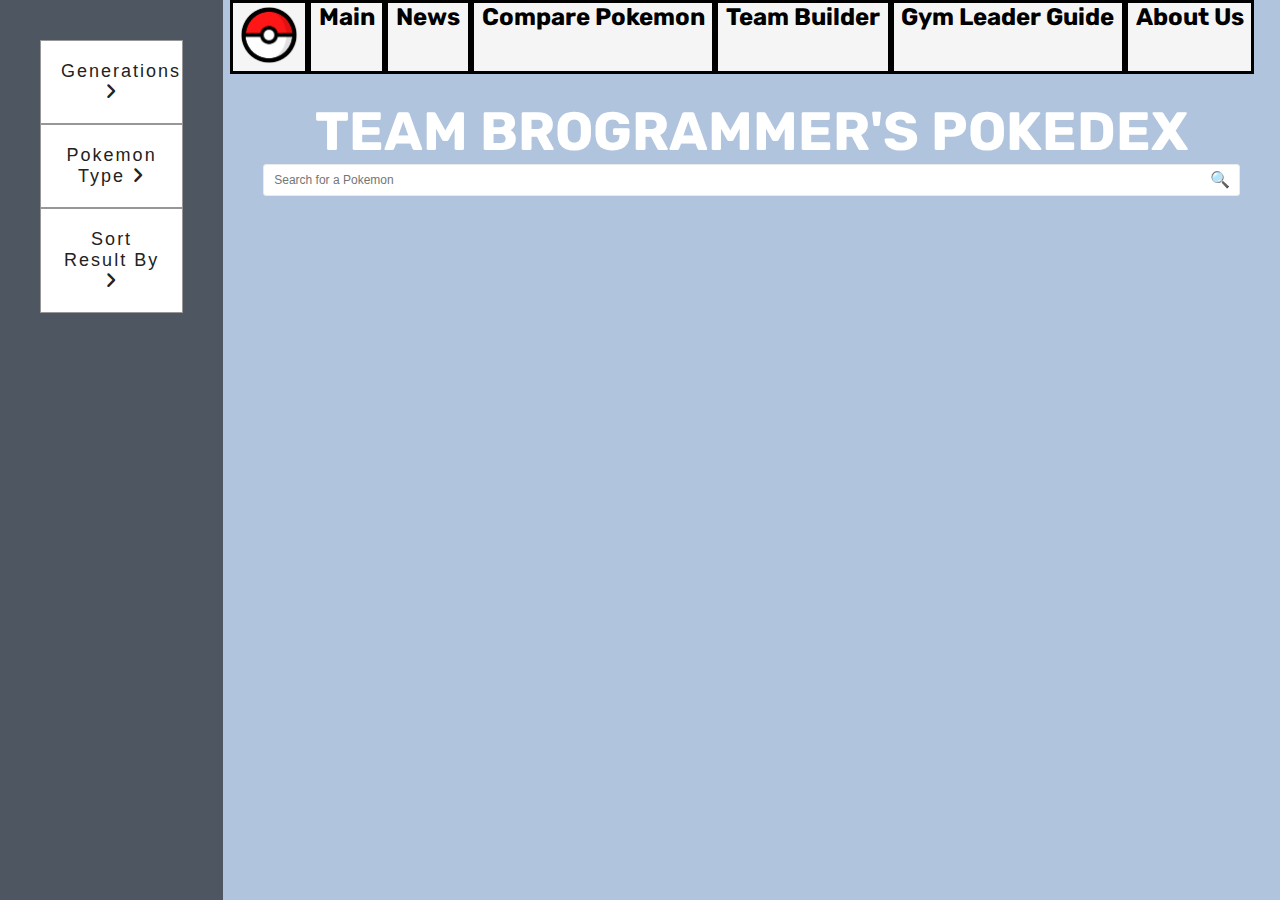
<file: index/index.html>
<!DOCTYPE html>
<html lang="en">

<head>
    <meta charset="UTF-8" />
    <meta name="viewport" content="width=device-width, initial-scale=1.0" />
    <meta http-equiv="X-UA-Compatible" content="ie=edge" />
    <title>Brogrammer's Pokedex</title>
    <link rel="stylesheet" href="app.css" />
    <link href="https://fonts.googleapis.com/css?family=Rubik&display=swap" rel="stylesheet" />
    <link rel="stylesheet" href="https://cdnjs.cloudflare.com/ajax/libs/font-awesome/6.1.1/css/all.min.css">
</head>

<body>
    <!--Top Task Bar-->
    <div class="taskBar">

        <div id="homePage">
            <!--Button that goes to the "Home" page-->
            <a href="../home/home.html"><img src="pokeball.png" alt="Pokeball"></a>
        </div>

        <div id="mainPage">
            <!--Button that goes to the "Main" page-->
            <a id="mainPageAnchor" href="../index/index.html"> <h2>Main</h2> </a>
        </div>

        <div id="News">
            <!--Button that goes to the "News" page-->
            <a id="newsAnchor" href="../news/news.html"><h2>News</h2></a>            
        </div>

        <div id="comparePokemon">
            <!--Button that goes to the "Compare Pokemon" page-->
            <a id="comparePokemonAnchor" href="../comparePokemon/compare.html"> <h2>Compare Pokemon</h2> </a>   
        </div>

        <div id="teamBuilder">
            <!--Button that goes to the "Team Builder Page" page-->
            <a id="teamBuilderAnchor" href="../teamBuilder/teamBuilder.html"> <h2>Team Builder</h2> </a>            
        </div>

        <div id="gymLeaderGuide">
            <!--Button that goes to the "Gym Leader Guide" page-->
            <a id="gymLeaderGuideAnchor" href="../gymLeaderGuide/gymLeaderGuide.html"> <h2>Gym Leader Guide</h2> </a>            
        </div>

        <div id="aboutUs">
            <!--Button that goes to the "About Us" page-->
            <a id="aboutUsAnchor" href= "../aboutUs/aboutUs.html"> <h2>About Us</h2> </a>
        </div>
    </div>
    <div class="container">
        <!--Sidebar-->
        <div class="sidebar">
            <div class="item">
                <!-- 1 Sort by generations -->
                <button class="item-btn"><i class="sortSidebar"></i>Generations <i
                        class="fas fa-angle-right dropdown"></i></button>
                <div class="submenu">
                    <label class="subitem">
                        <input type="radio" id="g9" name="sortgeneration" value="g9" checked>
                        All Generations
                    </label>
                    <label class="subitem">
                        <input type="radio" id="g1" name="sortgeneration" value="g1">
                        Generation 1
                    </label>
                    <label class="subitem">
                        <input type="radio" id="g2" name="sortgeneration" value="g2">
                        Generation 2
                    </label>
                    <label class="subitem">
                        <input type="radio" id="g3" name="sortgeneration" value="g3">
                        Generation 3
                    </label>
                    <label class="subitem">
                        <input type="radio" id="g4" name="sortgeneration" value="g4">
                        Generation 4
                    </label>
                    <label class="subitem">
                        <input type="radio" id="g5" name="sortgeneration" value="g5">
                        Generation 5
                    </label>
                    <label class="subitem">
                        <input type="radio" id="g6" name="sortgeneration" value="g6">
                        Generation 6
                    </label>
                    <label class="subitem">
                        <input type="radio" id="g7" name="sortgeneration" value="g7">
                        Generation 7
                    </label>
                    <label class="subitem">
                        <input type="radio" id="g8" name="sortgeneration" value="g8">
                        Generation 8
                    </label>
                </div>

                <!-- 2 Sort by Type -->
                <button class="item-btn"><i class="sortSidebar"></i>Pokemon Type <i
                        class="fas fa-angle-right dropdown"></i></button>
                <div class="submenu">
                    <label class="subitem">
                        <input type="checkbox" id="normal" name="sortType" value="Normal">
                        Normal
                    </label>
                    <label class="subitem">
                        <input type="checkbox" id="fire" name="sortType" value="Fire">
                        Fire
                    </label>
                    <label class="subitem">
                        <input type="checkbox" id="water" name="sortType" value="Water">
                        Water
                    </label>
                    <label class="subitem">
                        <input type="checkbox" id="grass" name="sortType" value="Grass">
                        Grass
                    </label>
                    <label class="subitem">
                        <input type="checkbox" id="electric" name="sortType" value="Electric">
                        Electric
                    </label>
                    <label class="subitem">
                        <input type="checkbox" id="ice" name="sortType" value="Ice">
                        Ice
                    </label>
                    <label class="subitem">
                        <input type="checkbox" id="fighting" name="sortType" value="Fighting">
                        Fighting
                    </label>
                    <label class="subitem">
                        <input type="checkbox" id="poison" name="sortType" value="Poison">
                        Poison
                    </label>
                    <label class="subitem">
                        <input type="checkbox" id="ground" name="sortType" value="Ground">
                        Ground
                    </label>
                    <label class="subitem">
                        <input type="checkbox" id="flying" name="sortType" value="Flying">
                        Flying
                    </label>
                    <label class="subitem">
                        <input type="checkbox" id="psychic" name="sortType" value="Psychic">
                        Psychic
                    </label>
                    <label class="subitem">
                        <input type="checkbox" id="rock" name="sortType" value="Rock">
                        Rock
                    </label>
                    <label class="subitem">
                        <input type="checkbox" id="ghost" name="sortType" value="Ghost">
                        Ghost
                    </label>
                    <label class="subitem">
                        <input type="checkbox" id="dark" name="sortType" value="Dark">
                        Dark
                    </label>
                    <label class="subitem">
                        <input type="checkbox" id="dragon" name="sortType" value="Dragon">
                        Dragon
                    </label>
                    <label class="subitem">
                        <input type="checkbox" id="steel" name="sortType" value="Steel">
                        Steel
                    </label>
                    <label class="subitem">
                        <input type="checkbox" id="fairy" name="sortType" value="Fairy">
                        Fairy
                    </label>
                </div>

                <!-- 3 Sort Result -->
                <button class="item-btn"><i class="sortSidebar"></i>Sort Result By <i
                        class="fas fa-angle-right dropdown"></i></button>
                <div class="submenu">
                    <label class="subitem">
                        <input type="radio" id="hnumber" name="sortsub" value="hnumber">
                        Highest Number
                    </label>
                    <label class="subitem">
                        <input type="radio" id="lnumber" name="sortsub" value="lnumber" checked>
                        Lowest Number
                    </label>
                    <label class="subitem">
                        <input type="radio" id="atoz" name="sortsub" value="atoz">
                        A to Z
                    </label>
                    <label class="subitem">
                        <input type="radio" id="ztoa" name="sortsub" value="ztoa">
                        Z to A
                    </label>
                </div>

            </div>
        </div>
        <!--body-->
        <div class="content">
            <h1>Team Brogrammer's Pokedex</h1>
            <!--START OF HTML search bar elements-->
            <a id="searchWrapper">
                <input type="text" name="searchBar" id="searchBar" placeholder="Search for a Pokemon" />
            </a>
            <!--END OF HTML search bar elements-->

            <ul id="pokedex"></ul>
        </div>
        <div class="sideBar">

            <!--Toggle-->
            <script>
                console.log("s")
                var dropdown = document.getElementsByClassName("item-btn");
                var i;

                console.log(dropdown.length)
                for (i = 0; i < dropdown.length; i++) {
                    dropdown[i].addEventListener("click", function () {
                        this.classList.toggle("active");
                        var dropdownContent = this.nextElementSibling;
                        if (dropdownContent.style.display === "block") {
                            dropdownContent.style.display = "none";
                        } else {
                            dropdownContent.style.display = "block";
                        }
                    });
                }
            </script>

            <script src="app.js"></script>
</body>

</html>
</file>
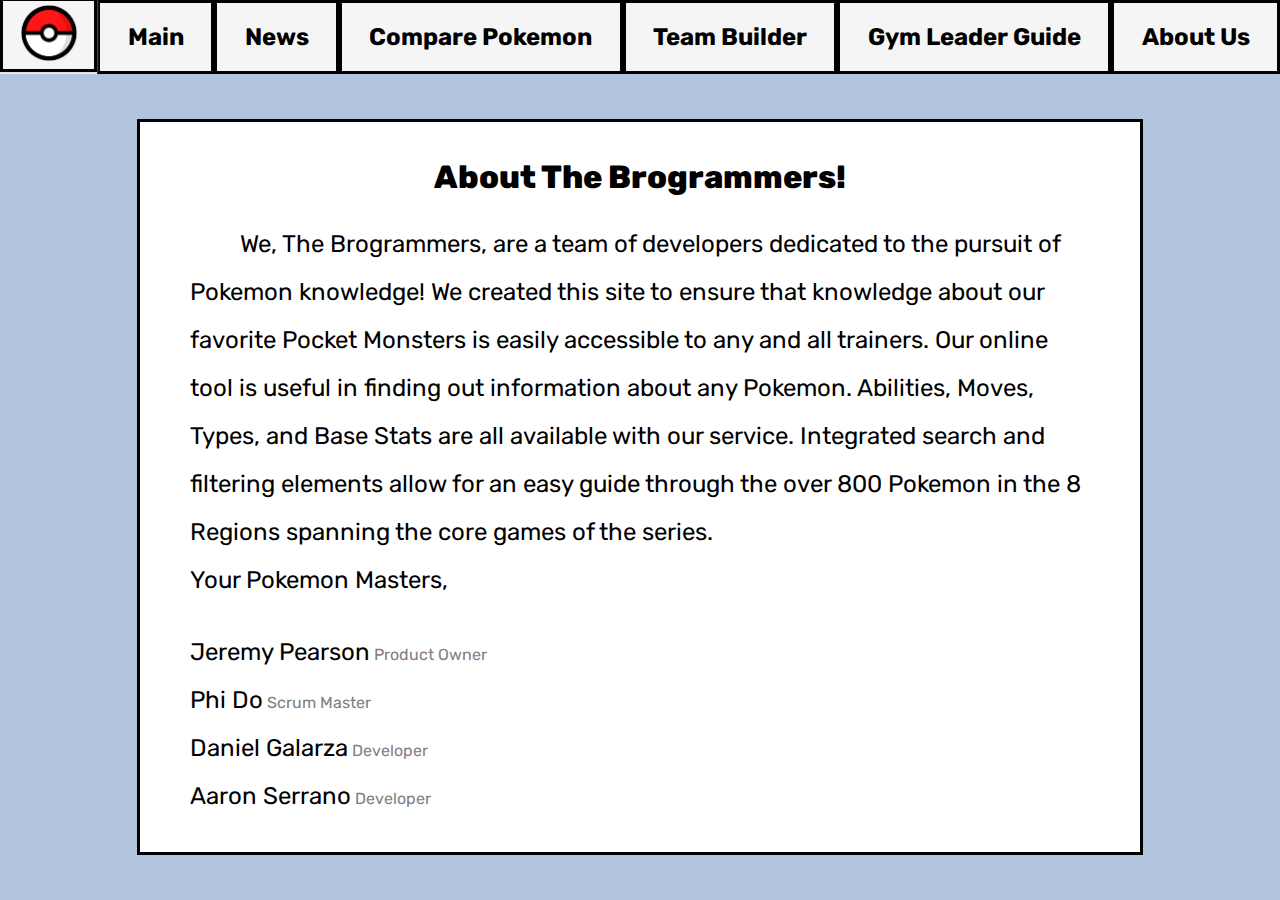
<file: aboutUs/aboutUs.html>
<!DOCTYPE html>
<html lang="en">
<head>
    <meta charset="UTF-8">
    <meta http-equiv="X-UA-Compatible" content="IE=edge">
    <meta name="viewport" content="width=device-width, initial-scale=1.0">
    <link rel="stylesheet" href="aboutUs.css">
    <link href="https://fonts.googleapis.com/css?family=Rubik&display=swap" rel="stylesheet" />
    <title>Brogrammer's Pokedex</title>
</head>
<body>
    <!--Top Task Bar-->>
    <div class="taskBar">
        <div id="homePage">
            <!--Button that goes to the "Home" page-->
            <a href="../home/home.html"><img src="pokeball.png" alt="Pokeball"></a> 
        </div>

        <div id="mainPage">
            <!--Button that goes to the "Main" page-->
            <a id="mainPageAnchor" href="../index/index.html"> <h2>Main</h2> </a>
        </div>

        <div id="News">
            <!--Button that goes to the "News" page-->
            <a id="newsAnchor" href="../news/news.html"><h2>News</h2></a>            
        </div>

        <div id="comparePokemon">
            <!--Button that goes to the "Compare Pokemon" page-->
            <a id="comparePokemonAnchor" href="../comparePokemon/compare.html"> <h2>Compare Pokemon</h2> </a>   
        </div>

        <div id="teamBuilder">
            <!--Button that goes to the "Team Builder Page" page-->
            <a id="teamBuilderAnchor" href="../teamBuilder/teamBuilder.html"> <h2>Team Builder</h2> </a>            
        </div>

        <div id="gymLeaderGuide">
            <!--Button that goes to the "Gym Leader Guide" page-->
            <a id="gymLeaderGuideAnchor" href="../gymLeaderGuide/gymLeaderGuide.html"> <h2>Gym Leader Guide</h2> </a>            
        </div>

        <div id="aboutUs">
            <!--Button that goes to the "About Us" page-->
            <a id="aboutUsAnchor" href= "../aboutUs/aboutUs.html"> <h2>About Us</h2> </a>
        </div>
    </div>

    <div id="mainContent">
        <h1>About The Brogrammers!</h1>
        <p>We, The Brogrammers, are a team of developers dedicated to the pursuit of Pokemon knowledge!
             We created this site to ensure that knowledge about our favorite Pocket Monsters is easily 
             accessible to any and all trainers. Our online tool is useful in finding out information 
             about any Pokemon. Abilities, Moves, Types, and Base Stats are all available with our service.
             Integrated search and filtering elements allow for an easy guide through the over 800 Pokemon
             in the 8 Regions spanning the core games of the series. <br/>
             Your Pokemon Masters, <br/> </p>
             <p class="names">Jeremy Pearson</p> <p class="alt-text">Product Owner</p> <br/>
             <p class="names">Phi Do</p> <p class="alt-text">Scrum Master</p> <br/>
             <p class="names">Daniel Galarza</p> <p class="alt-text">Developer</p> <br/>
             <p class="names">Aaron Serrano</p> <p class="alt-text">Developer</p> <br/>
    </div>
    
</body>
</html>
</file>
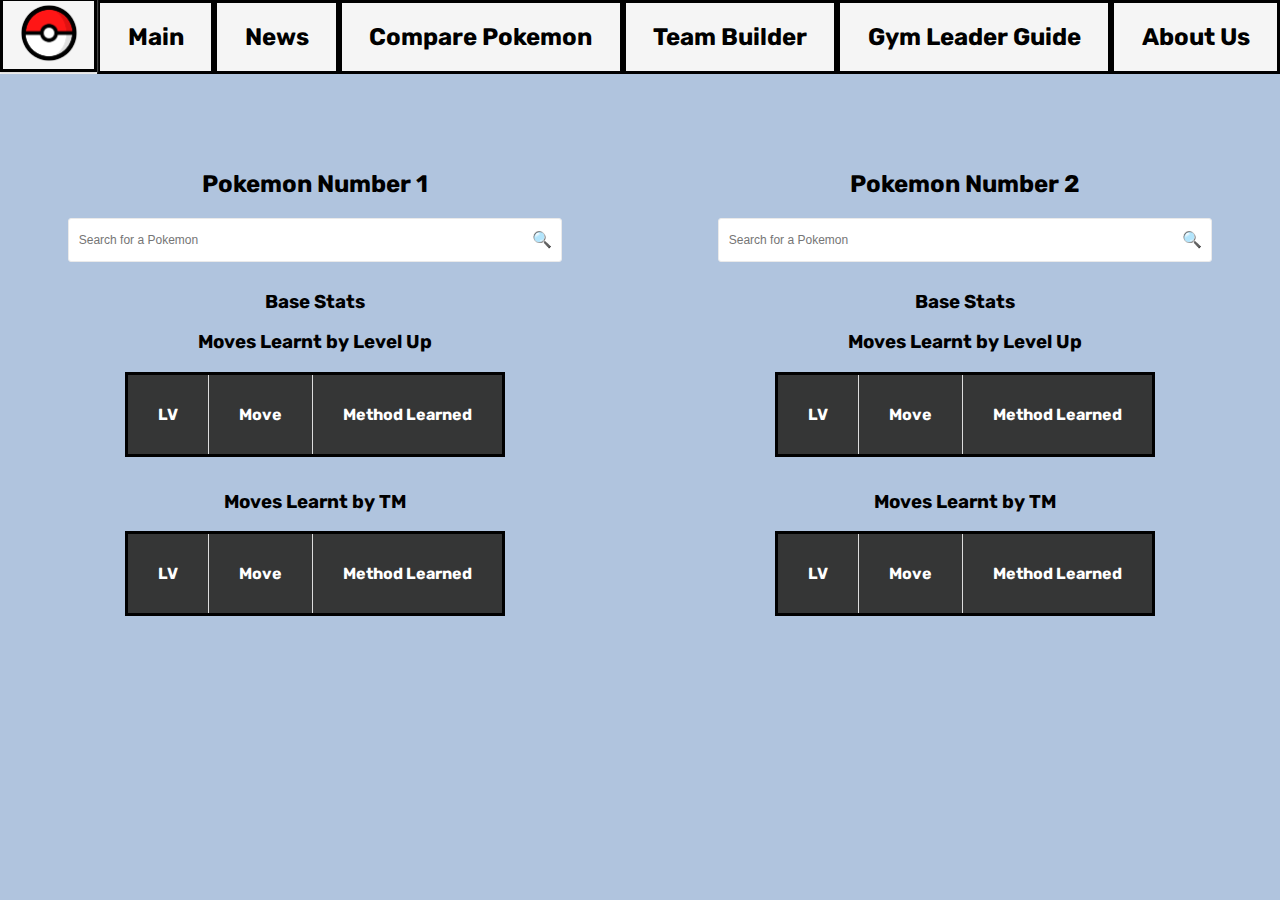
<file: comparePokemon/compare.html>
<!DOCTYPE html>
<html lang="en">

<head>
    <meta charset="UTF-8">
    <meta http-equiv="X-UA-Compatible" content="IE=edge">
    <meta name="viewport" content="width=device-width, initial-scale=1.0">
    <link rel="stylesheet" href="compare.css">
    <link href="https://fonts.googleapis.com/css?family=Rubik&display=swap" rel="stylesheet" />
    <title>Brogrammer's Pokedex</title>
</head>

<body>
    <!--Top Task Bar-->>
    <div class="taskBar">
        <div id="homePage">
            <!--Button that goes to the "Home" page-->
            <a href="../home/home.html"><img src="pokeball.png" alt="Pokeball"></a>
        </div>

        <div id="mainPage">
            <!--Button that goes to the "Main" page-->
            <a id="mainPageAnchor" href="../index/index.html">
                <h2>Main</h2>
            </a>
        </div>

        <div id="News">
            <!--Button that goes to the "News" page-->
            <a id="newsAnchor" href="../news/news.html">
                <h2>News</h2>
            </a>
        </div>

        <div id="comparePokemon">
            <!--Button that goes to the "Compare Pokemon" page-->
            <a id="comparePokemonAnchor" href="../comparePokemon/compare.html">
                <h2>Compare Pokemon</h2>
            </a>
        </div>

        <div id="teamBuilder">
            <!--Button that goes to the "Team Builder Page" page-->
            <a id="teamBuilderAnchor" href="../teamBuilder/teamBuilder.html"> <h2>Team Builder</h2> </a>            
        </div>

        <div id="gymLeaderGuide">
            <!--Button that goes to the "Gym Leader Guide" page-->
            <a id="gymLeaderGuideAnchor" href="../gymLeaderGuide/gymLeaderGuide.html"> <h2>Gym Leader Guide</h2> </a>            
        </div>

        <div id="aboutUs">
            <!--Button that goes to the "About Us" page-->
            <a id="aboutUsAnchor" href="../aboutUs/aboutUs.html">
                <h2>About Us</h2>
            </a>
        </div>
    </div>

    <!--Compare -->
    <div class="comparePokemon">

        <!-- Pokemon on left side of screen -->
        <div class="pokemonCard1">
            <h2>Pokemon Number 1</h2>
            <a id="searchWrapper1">
                <input onclick="displayDropdownL()" type="text" name="searchBarL" id="searchBarL" placeholder="Search for a Pokemon" />
            </a>
            <ul id="myListL" style="display: none;">
            </ul>
            <ul id="displayL" style="display: none;">
            </ul>
            <h3>Base Stats</h3>
            <div id="base_Stat_ContainerL" style="display: block;">
            </div>
            <h3>Moves Learnt by Level Up</h3>
            <div id="moveTables">
                <table id="movesTableL">
                    <tr>
                        <th>LV</th>
                        <th>Move</th>
                        <th>Method Learned</th>
                    </tr>
                </table>
            </div>
            <h3>Moves Learnt by TM</h3>
            <div id="moveTables">
                <table id="movesTML">
                    <tr>
                        <th>LV</th>
                        <th>Move</th>
                        <th>Method Learned</th>
                    </tr>
                </table>
            </div>
            <ul id="pokedexMoves"></ul>
            </table> 
        </div>

        <!-- Pokemon on right side of screen -->
        <div class="pokemonCard2">
            <h2>Pokemon Number 2</h2>
            <a id="searchWrapper2">
                <input type="text" onclick="displayDropdownR()" name="searchBarR" id="searchBarR" placeholder="Search for a Pokemon" />
            </a>
            <ul id="myListR" style="display: none;">
            </ul>
            <ul id="displayR" style="display: none;">
            </ul>
            <h3>Base Stats</h3>
            <div id="base_Stat_ContainerR" style="display: block;">
            </div>
            <h3>Moves Learnt by Level Up</h3>
            <div id="moveTables">
                <table id="movesTableR">
                    <tr>
                        <th>LV</th>
                        <th>Move</th>
                        <th>Method Learned</th>
                    </tr>
                </table>
            </div> 
            <h3>Moves Learnt by TM</h3>
            <div id="moveTables">
                <table id="movesTMR">
                    <tr>
                        <th>LV</th>
                        <th>Move</th>
                        <th>Method Learned</th>
                    </tr>
                </table>
            </div>
        </div>
    </div>



    <script src="compare.js"></script>

</body>

</html>
</file>
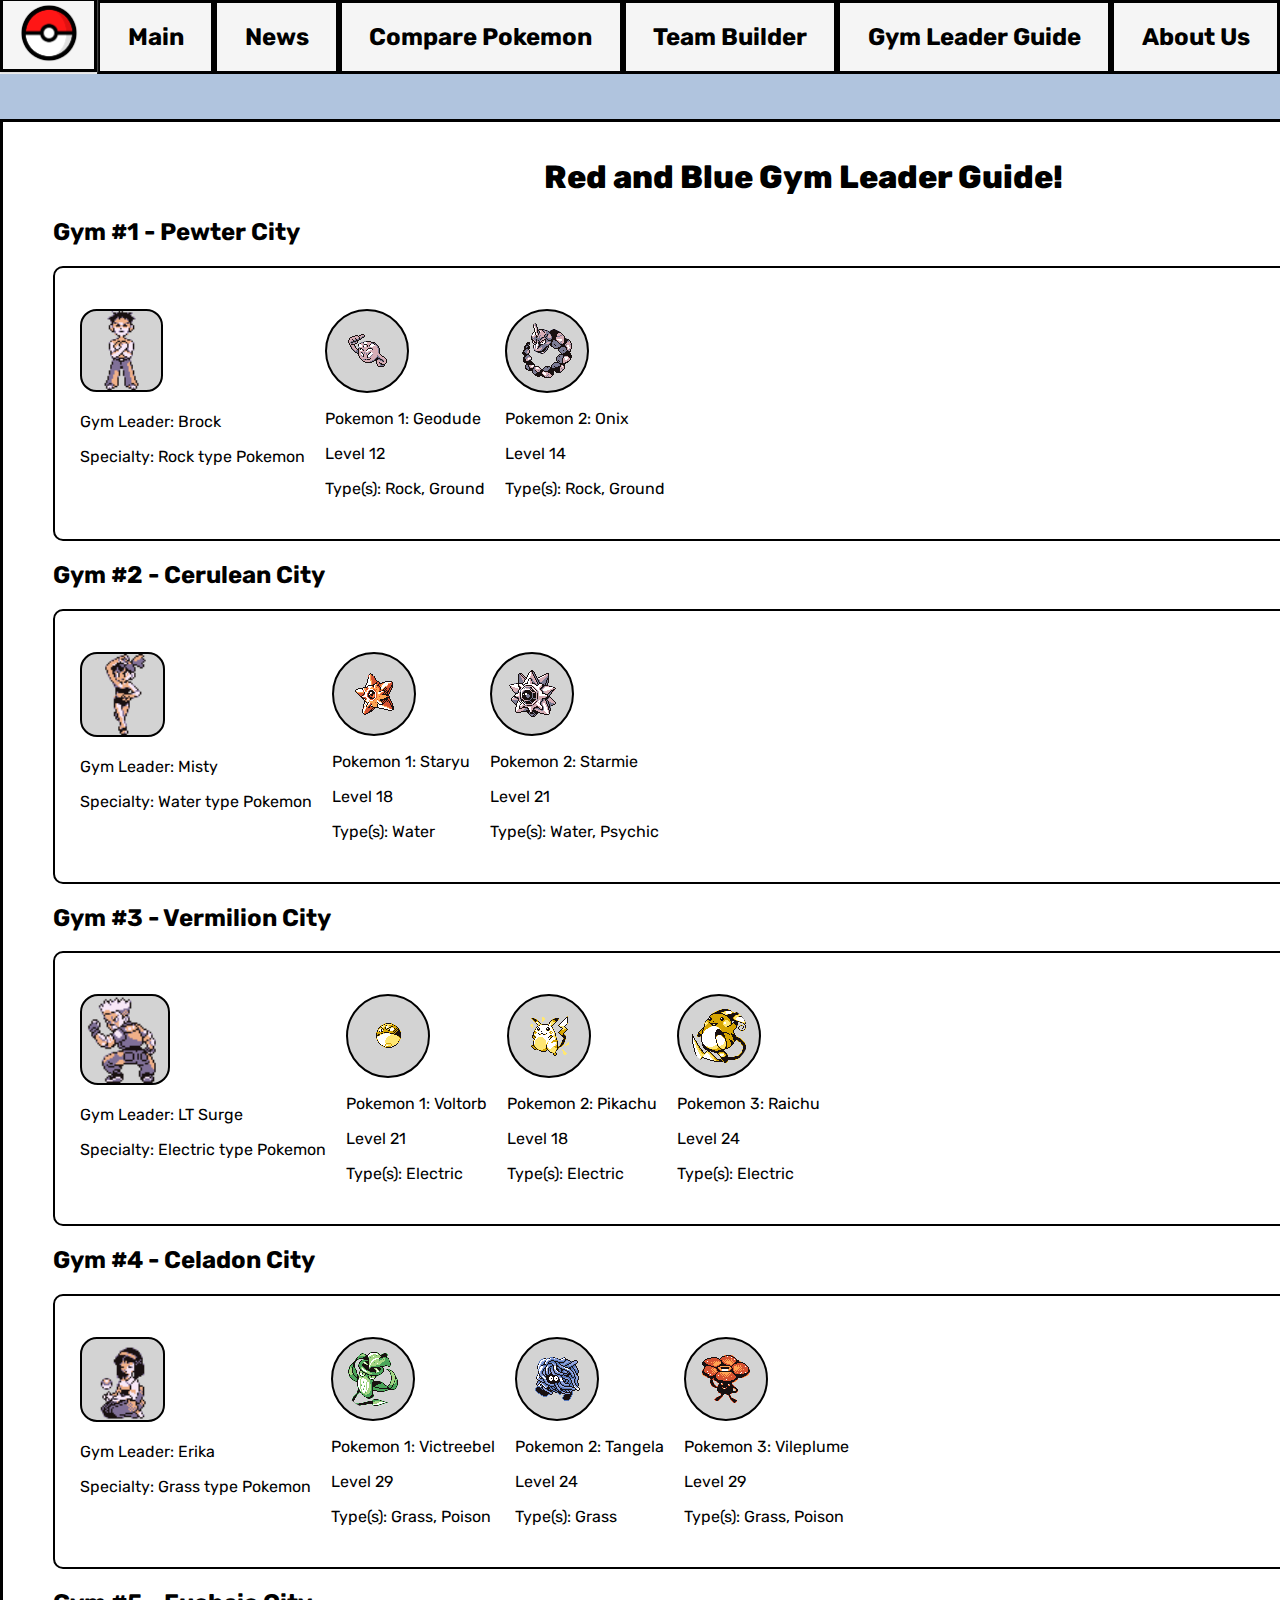
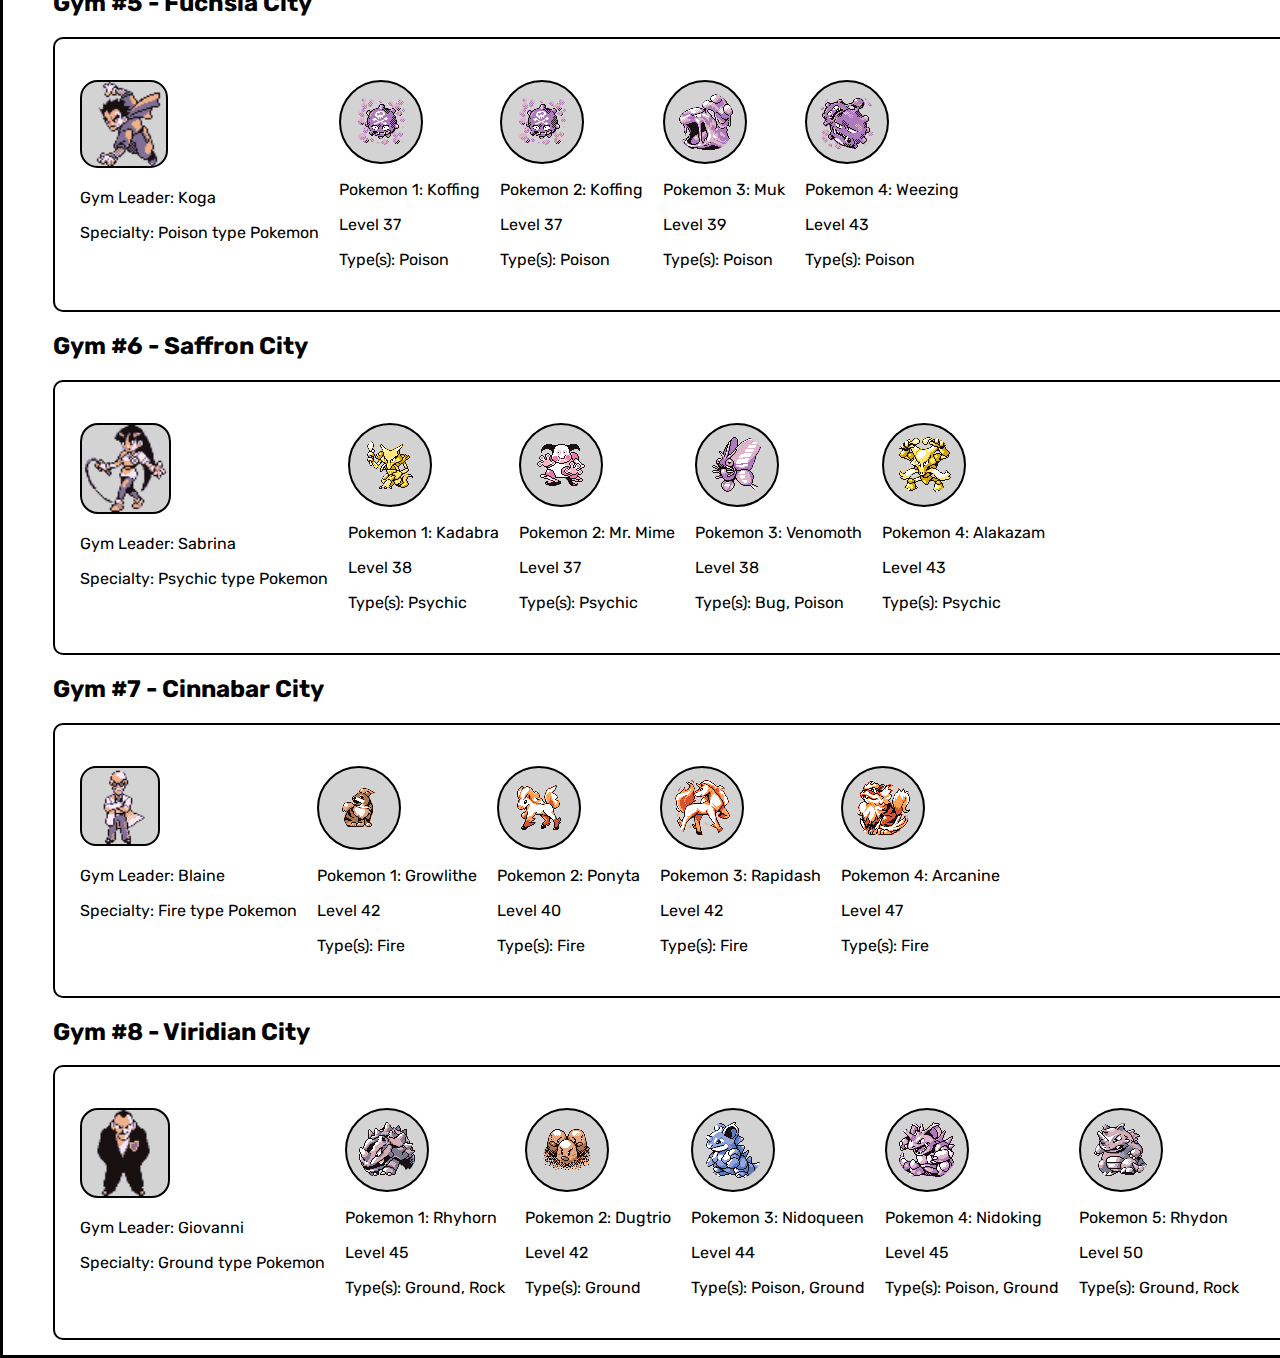
<file: gymLeaderGuide/gymLeaderGuide.html>
<!DOCTYPE html>
<html lang="en">
<head>
    <meta charset="UTF-8">
    <meta http-equiv="X-UA-Compatible" content="IE=edge">
    <meta name="viewport" content="width=device-width, initial-scale=1.0">
    <link rel="stylesheet" href="gymLeaderGuide.css">
    <link href="https://fonts.googleapis.com/css?family=Rubik&display=swap" rel="stylesheet" />
    <title>Brogrammer's Pokedex</title>
</head>
<body>
    <!--Top Task Bar-->>
    <div class="taskBar">
        <div id="homePage">
            <!--Button that goes to the "Home" page-->
            <a href="../home/home.html"><img src="pokeball.png" alt="Pokeball"></a> 
        </div>

        <div id="mainPage">
            <!--Button that goes to the "Main" page-->
            <a id="mainPageAnchor" href="../index/index.html"> <h2>Main</h2> </a>
        </div>

        <div id="News">
            <!--Button that goes to the "News" page-->
            <a id="newsAnchor" href="../news/news.html"><h2>News</h2></a>            
        </div>

        <div id="comparePokemon">
            <!--Button that goes to the "Compare Pokemon" page-->
            <a id="comparePokemonAnchor" href="../comparePokemon/compare.html"> <h2>Compare Pokemon</h2> </a>            
        </div>

        <div id="teamBuilder">
            <!--Button that goes to the "Team Builder Page" page-->
            <a id="teamBuilderAnchor" href="../teamBuilder/teamBuilder.html"> <h2>Team Builder</h2> </a>            
        </div>

        <div id="gymLeaderGuide">
            <!--Button that goes to the "Gym Leader Guide" page-->
            <a id="gymLeaderGuideAnchor" href="../gymLeaderGuide/gymLeaderGuide.html"> <h2>Gym Leader Guide</h2> </a>            
        </div>

        <div id="aboutUs">
            <!--Button that goes to the "About Us" page-->
            <a id="aboutUsAnchor" href= "../aboutUs/aboutUs.html"> <h2>About Us</h2> </a>
        </div>
    </div>

    <div class="gymLeadersPage">
        <h1>Red and Blue Gym Leader Guide!</h1>

        <!--Gym1--> 
        <h2>Gym #1 - Pewter City</h2>
        <div class="gymLeaderPerson">
           

            <div class="gymLeaderProfile">
                <p>
                    <img class="gymLeaderPic" src="../gymLeaderGuide/gymLeaderPic/brock.png" alt="Brock">
                </p>
                <p>
                    <!--Gym Leader + Name-->
                    Gym Leader: Brock
                </p>
                <p>
                    <!--Gym Leader Type Specialty-->
                    Specialty: Rock type Pokemon
                </p>
            </div>

            <div class="pokemonAttributesWrapper">
                <p>
                    <img class="gymLeaderPokemon" src="../gymLeaderGuide/gymLeaderPokemonPics/gym1/geodude.png" alt="Geodude">
                </p>
                <p>
                    <!--Pokemon number + Name-->
                    Pokemon 1: Geodude
                </p>
                <p>
                    <!--Pokemon Level-->
                    Level 12
                </p>
                <p>
                    <!--Pokemon Type-->
                    Type(s): Rock, Ground
                <p>
            </div>
            
            <div class="pokemonAttributesWrapper">
                <p>
                    <img class="gymLeaderPokemon" src="../gymLeaderGuide/gymLeaderPokemonPics/gym1/onix.png" alt="Onix">
                </p>
                <p>
                    <!--Pokemon number + Name-->
                    Pokemon 2: Onix
                </p>
                <p>
                    <!--Pokemon Level-->
                    Level 14
                </p>
                <p>
                    <!--Pokemon Type-->
                    Type(s): Rock, Ground
                </p>
            </div>
        </div>

        <!--Gym2-->
        <h2>Gym #2 - Cerulean City</h2>
        <div class="gymLeaderPerson">
            

            <div class="gymLeaderProfile">
                <p>
                    <img class="gymLeaderPic" src="../gymLeaderGuide/gymLeaderPic/misty.png" alt="Misty"> <br>                </p>
                <p>
                    <!--Gym Leader + Name-->
                    Gym Leader: Misty
                </p>
                <p>
                    <!--Gym Leader Type Specialty-->
                    Specialty: Water type Pokemon
                </p>
            </div>

            <div class="pokemonAttributesWrapper">
                <p>
                    <img class="gymLeaderPokemon" src="../gymLeaderGuide/gymLeaderPokemonPics/gym2/staryu.png" alt="Staryu">
                </p>
                <p>
                    <!--Pokemon number + Name-->
                    Pokemon 1: Staryu
                </p>
                <p>
                    <!--Pokemon Level-->
                    Level 18
                </p>
                <p>
                    <!--Pokemon Type-->
                    Type(s): Water
                <p>
            </div>
            
            <div class="pokemonAttributesWrapper">
                <p>
                    <img class="gymLeaderPokemon" src="../gymLeaderGuide/gymLeaderPokemonPics/gym2/starmie.png" alt="Starmie">
                </p>
                <p>
                    <!--Pokemon number + Name-->
                    Pokemon 2: Starmie
                </p>
                <p>
                    <!--Pokemon Level-->
                    Level 21
                </p>
                <p>
                    <!--Pokemon Type-->
                    Type(s): Water, Psychic
                </p>
            </div>
        </div>

        <!--Gym3-->
        <h2>Gym #3 - Vermilion City</h2>
        <div class="gymLeaderPerson">
            

            <div class="gymLeaderProfile">
                <p>
                    <img class="gymLeaderPic" src="../gymLeaderGuide/gymLeaderPic/lt-surge.png" alt="lt-surge"> <br>                </p>
                <p>
                    <!--Gym Leader + Name-->
                    Gym Leader: LT Surge
                </p>
                <p>
                    <!--Gym Leader Type Specialty-->
                    Specialty: Electric type Pokemon
                </p>
            </div>

            <div class="pokemonAttributesWrapper">
                <p>
                    <img class="gymLeaderPokemon" src="../gymLeaderGuide/gymLeaderPokemonPics/gym3/voltorb.png" alt="Voltorb">                </p>
                <p>
                    <!--Pokemon number + Name-->
                    Pokemon 1: Voltorb
                </p>
                <p>
                    <!--Pokemon Level-->
                    Level 21
                </p>
                <p>
                    <!--Pokemon Type-->
                    Type(s): Electric
                <p>
            </div>
            
            <div class="pokemonAttributesWrapper">
                <p>
                    <img class="gymLeaderPokemon" src="../gymLeaderGuide/gymLeaderPokemonPics/gym3/pikachu.png" alt="pikachu">
                </p>
                <p>
                    <!--Pokemon number + Name-->
                    Pokemon 2: Pikachu
                </p>
                <p>
                    <!--Pokemon Level-->
                    Level 18
                </p>
                <p>
                    <!--Pokemon Type-->
                    Type(s): Electric
                </p>
            </div>

            <div class="pokemonAttributesWrapper">
                <p>
                    <img class="gymLeaderPokemon" src="../gymLeaderGuide/gymLeaderPokemonPics/gym3/raichu.png" alt="raichu">
                </p>
                <p>
                    <!--Pokemon number + Name-->
                    Pokemon 3: Raichu
                </p>
                <p>
                    <!--Pokemon Level-->
                    Level 24
                </p>
                <p>
                    <!--Pokemon Type-->
                    Type(s): Electric
                </p>
            </div>
            
        </div>

        <!--Gym4-->
        <h2>Gym #4 - Celadon City</h2>
        <div class="gymLeaderPerson">
            

            <div class="gymLeaderProfile">
                <p>
                    <img class="gymLeaderPic" src="../gymLeaderGuide/gymLeaderPic/erika.png" alt="Erika">
                </p>
                <p>
                    <!--Gym Leader + Name-->
                    Gym Leader: Erika
                </p>
                <p>
                    <!--Gym Leader Type Specialty-->
                    Specialty: Grass type Pokemon
                </p>
            </div>

            <div class="pokemonAttributesWrapper">
                <p>
                    <img class="gymLeaderPokemon" src="../gymLeaderGuide/gymLeaderPokemonPics/gym4/victreebel.png" alt="Victreebel">
                </p>
                <p>
                    <!--Pokemon number + Name-->
                    Pokemon 1: Victreebel
                </p>
                <p>
                    <!--Pokemon Level-->
                    Level 29
                </p>
                <p>
                    <!--Pokemon Type-->
                    Type(s): Grass, Poison
                <p>
            </div>
            
            <div class="pokemonAttributesWrapper">
                <p>
                    <img class="gymLeaderPokemon" src="../gymLeaderGuide/gymLeaderPokemonPics/gym4/tangela.png" alt="Tangela">
                </p>
                <p>
                    <!--Pokemon number + Name-->
                    Pokemon 2: Tangela
                </p>
                <p>
                    <!--Pokemon Level-->
                    Level 24
                </p>
                <p>
                    <!--Pokemon Type-->
                    Type(s): Grass
                </p>
            </div>

            <div class="pokemonAttributesWrapper">
                <p>
                    <img class="gymLeaderPokemon" src="../gymLeaderGuide/gymLeaderPokemonPics/gym4/vileplume.png" alt="Vileplume">
                </p>
                <p>
                    <!--Pokemon number + Name-->
                    Pokemon 3: Vileplume
                </p>
                <p>
                    <!--Pokemon Level-->
                    Level 29
                </p>
                <p>
                    <!--Pokemon Type-->
                    Type(s): Grass, Poison
                </p>
            </div>
            
        </div>

        <!--Gym5-->
        <h2>Gym #5 - Fuchsia City</h2>
        <div class="gymLeaderPerson">
            

            <div class="gymLeaderProfile">
                <p>
                    <img class="gymLeaderPic" src="../gymLeaderGuide/gymLeaderPic/koga.png" alt="Koga">
                </p>
                <p>
                    <!--Gym Leader + Name-->
                    Gym Leader: Koga
                </p>
                <p>
                    <!--Gym Leader Type Specialty-->
                    Specialty: Poison type Pokemon
                </p>
            </div>

            <div class="pokemonAttributesWrapper">
                <p>
                    <img class="gymLeaderPokemon" src="../gymLeaderGuide/gymLeaderPokemonPics/gym5/koffing.png" alt="Koffing">
                </p>
                <p>
                    <!--Pokemon number + Name-->
                    Pokemon 1: Koffing
                </p>
                <p>
                    <!--Pokemon Level-->
                    Level 37
                </p>
                <p>
                    <!--Pokemon Type-->
                    Type(s): Poison
                <p>
            </div>
            
            <div class="pokemonAttributesWrapper">
                <p>
                    <img class="gymLeaderPokemon" src="../gymLeaderGuide/gymLeaderPokemonPics/gym5/koffing.png" alt="Koffing">
                </p>
                <p>
                    <!--Pokemon number + Name-->
                    Pokemon 2: Koffing
                </p>
                <p>
                    <!--Pokemon Level-->
                    Level 37
                </p>
                <p>
                    <!--Pokemon Type-->
                    Type(s): Poison
                <p>
            </div>

            <div class="pokemonAttributesWrapper">
                <p>
                    <img class="gymLeaderPokemon" src="../gymLeaderGuide/gymLeaderPokemonPics/gym5/muk.png" alt="Muk">
                </p>
                <p>
                    <!--Pokemon number + Name-->
                    Pokemon 3: Muk
                </p>
                <p>
                    <!--Pokemon Level-->
                    Level 39
                </p>
                <p>
                    <!--Pokemon Type-->
                    Type(s): Poison
                </p>
            </div>

            <div class="pokemonAttributesWrapper">
                <p>
                    <img class="gymLeaderPokemon" src="../gymLeaderGuide/gymLeaderPokemonPics/gym5/weezing.png" alt="Weezing">
                </p>
                <p>
                    <!--Pokemon number + Name-->
                    Pokemon 4: Weezing
                </p>
                <p>
                    <!--Pokemon Level-->
                    Level 43
                </p>
                <p>
                    <!--Pokemon Type-->
                    Type(s): Poison
                </p>
            </div>
    
        </div>

        <!--Gym6-->
        <h2>Gym #6 - Saffron City</h2>
        <div class="gymLeaderPerson">
            

            <div class="gymLeaderProfile">
                <p>
                    <img class="gymLeaderPic" src="../gymLeaderGuide/gymLeaderPic/sabrina.png" alt="Sabrina">
                </p>
                <p>
                    <!--Gym Leader + Name-->
                    Gym Leader: Sabrina
                </p>
                <p>
                    <!--Gym Leader Type Specialty-->
                    Specialty: Psychic type Pokemon
                </p>
            </div>

            <div class="pokemonAttributesWrapper">
                <p>
                    <img class="gymLeaderPokemon" src="../gymLeaderGuide/gymLeaderPokemonPics/gym6/kadabra.png" alt="Kadabra">
                </p>
                <p>
                    <!--Pokemon number + Name-->
                    Pokemon 1: Kadabra
                </p>
                <p>
                    <!--Pokemon Level-->
                    Level 38
                </p>
                <p>
                    <!--Pokemon Type-->
                    Type(s): Psychic
                <p>
            </div>
            
            <div class="pokemonAttributesWrapper">
                <p>
                    <img class="gymLeaderPokemon" src="../gymLeaderGuide/gymLeaderPokemonPics/gym6/mr_mime.png" alt="Mr_Mime">
                </p>
                <p>
                    <!--Pokemon number + Name-->
                    Pokemon 2: Mr. Mime
                </p>
                <p>
                    <!--Pokemon Level-->
                    Level 37
                </p>
                <p>
                    <!--Pokemon Type-->
                    Type(s): Psychic
                <p>
            </div>

            <div class="pokemonAttributesWrapper">
                <p>
                    <img class="gymLeaderPokemon" src="../gymLeaderGuide/gymLeaderPokemonPics/gym6/venomth.png" alt="Venomoth">
                </p>
                <p>
                    <!--Pokemon number + Name-->
                    Pokemon 3: Venomoth
                </p>
                <p>
                    <!--Pokemon Level-->
                    Level 38
                </p>
                <p>
                    <!--Pokemon Type-->
                    Type(s): Bug, Poison
                </p>
            </div>

            <div class="pokemonAttributesWrapper">
                <p>
                    <img class="gymLeaderPokemon" src="../gymLeaderGuide/gymLeaderPokemonPics/gym6/alakazam.png" alt="Alakazam">
                </p>
                <p>
                    <!--Pokemon number + Name-->
                    Pokemon 4: Alakazam
                </p>
                <p>
                    <!--Pokemon Level-->
                    Level 43
                </p>
                <p>
                    <!--Pokemon Type-->
                    Type(s): Psychic
                <p>
            </div>
    
        </div>

        <!--Gym7-->
        <h2>Gym #7 - Cinnabar City</h2>
        <div class="gymLeaderPerson">
            

            <div class="gymLeaderProfile">
                <p>
                    <img class="gymLeaderPic" src="../gymLeaderGuide/gymLeaderPic/blaine.png" alt="Blaine">
                </p>
                <p>
                    <!--Gym Leader + Name-->
                    Gym Leader: Blaine
                </p>
                <p>
                    <!--Gym Leader Type Specialty-->
                    Specialty: Fire type Pokemon
                </p>
            </div>

            <div class="pokemonAttributesWrapper">
                <p>
                    <img class="gymLeaderPokemon" src="../gymLeaderGuide/gymLeaderPokemonPics/gym7/growlithe.png" alt="Growlithe">
                </p>
                <p>
                    <!--Pokemon number + Name-->
                    Pokemon 1: Growlithe
                </p>
                <p>
                    <!--Pokemon Level-->
                    Level 42
                </p>
                <p>
                    <!--Pokemon Type-->
                    Type(s): Fire
                <p>
            </div>
            
            <div class="pokemonAttributesWrapper">
                <p>
                    <img class="gymLeaderPokemon" src="../gymLeaderGuide/gymLeaderPokemonPics/gym7/ponyta.png" alt="Ponyta">
                </p>
                <p>
                    <!--Pokemon number + Name-->
                    Pokemon 2: Ponyta
                </p>
                <p>
                    <!--Pokemon Level-->
                    Level 40
                </p>
                <p>
                    <!--Pokemon Type-->
                    Type(s): Fire
                <p>
            </div>

            <div class="pokemonAttributesWrapper">
                <p>
                    <img class="gymLeaderPokemon" src="../gymLeaderGuide/gymLeaderPokemonPics/gym7/rapidash.png" alt="Rapidash">
                </p>
                <p>
                    <!--Pokemon number + Name-->
                    Pokemon 3: Rapidash
                </p>
                <p>
                    <!--Pokemon Level-->
                    Level 42
                </p>
                <p>
                    <!--Pokemon Type-->
                    Type(s): Fire
                </p>
            </div>

            <div class="pokemonAttributesWrapper">
                <p>
                    <img class="gymLeaderPokemon" src="../gymLeaderGuide/gymLeaderPokemonPics/gym7/arcanine.png" alt="Arcanine">
                </p>
                <p>
                    <!--Pokemon number + Name-->
                    Pokemon 4: Arcanine
                </p>
                <p>
                    <!--Pokemon Level-->
                    Level 47
                </p>
                <p>
                    <!--Pokemon Type-->
                    Type(s): Fire
                <p>
            </div>
    
        </div>

        <!--Gym8-->
        <h2>Gym #8 - Viridian City</h2>
        <div class="gymLeaderPerson">
            

            <div class="gymLeaderProfile">
                <p>
                    <img class="gymLeaderPic" src="../gymLeaderGuide/gymLeaderPic/giovanni.png" alt="Giovanni">
                </p>
                <p>
                    <!--Gym Leader + Name-->
                    Gym Leader: Giovanni
                </p>
                <p>
                    <!--Gym Leader Type Specialty-->
                    Specialty: Ground type Pokemon
                </p>
            </div>

            <div class="pokemonAttributesWrapper">
                <p>
                    <img class="gymLeaderPokemon" src="../gymLeaderGuide/gymLeaderPokemonPics/gym8/rhyhorn.png" alt="Rhyhorn">
                </p>
                <p>
                    <!--Pokemon number + Name-->
                    Pokemon 1: Rhyhorn
                </p>
                <p>
                    <!--Pokemon Level-->
                    Level 45
                </p>
                <p>
                    <!--Pokemon Type-->
                    Type(s): Ground, Rock
                <p>
            </div>
            
            <div class="pokemonAttributesWrapper">
                <p>
                    <img class="gymLeaderPokemon" src="../gymLeaderGuide/gymLeaderPokemonPics/gym8/dugtrio.png" alt="Dugtrio">
                </p>
                <p>
                    <!--Pokemon number + Name-->
                    Pokemon 2: Dugtrio
                </p>
                <p>
                    <!--Pokemon Level-->
                    Level 42
                </p>
                <p>
                    <!--Pokemon Type-->
                    Type(s): Ground
                <p>
            </div>

            <div class="pokemonAttributesWrapper">
                <p>
                    <img class="gymLeaderPokemon" src="../gymLeaderGuide/gymLeaderPokemonPics/gym8/nidoqueen.png" alt="Nidoqueen">
                </p>
                <p>
                    <!--Pokemon number + Name-->
                    Pokemon 3: Nidoqueen
                </p>
                <p>
                    <!--Pokemon Level-->
                    Level 44
                </p>
                <p>
                    <!--Pokemon Type-->
                    Type(s): Poison, Ground
                </p>
            </div>

            <div class="pokemonAttributesWrapper">
                <p>
                    <img class="gymLeaderPokemon" src="../gymLeaderGuide/gymLeaderPokemonPics/gym8/nidoking.png" alt="Nidoking">
                </p>
                <p>
                    <!--Pokemon number + Name-->
                    Pokemon 4: Nidoking
                </p>
                <p>
                    <!--Pokemon Level-->
                    Level 45
                </p>
                <p>
                    <!--Pokemon Type-->
                    Type(s): Poison, Ground
                <p>
            </div>

            <div class="pokemonAttributesWrapper">
                <p>
                    <img class="gymLeaderPokemon" src="../gymLeaderGuide/gymLeaderPokemonPics/gym8/rhydon.png" alt="Rhydon">
                </p>
                <p>
                    <!--Pokemon number + Name-->
                    Pokemon 5: Rhydon
                </p>
                <p>
                    <!--Pokemon Level-->
                    Level 50
                </p>
                <p>
                    <!--Pokemon Type-->
                    Type(s): Ground, Rock
                <p>
            </div>
    
        </div>

    </div>
</body>
</html>
</file>
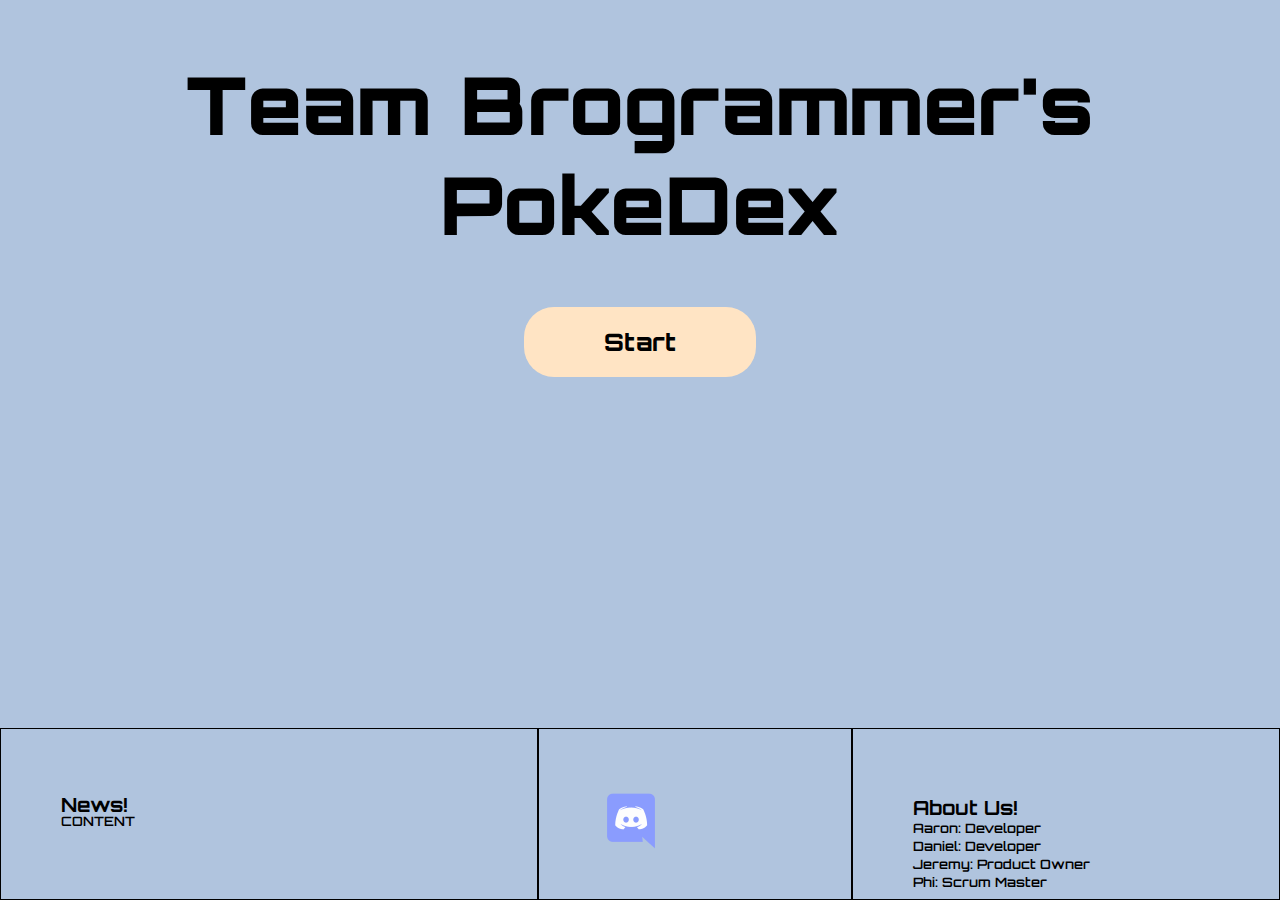
<file: home/Home.html>
<!DOCTYPE html>
<html lang="en">
<head>
    <script src="home.js"></script>
    <meta charset="UTF-8">
    <meta http-equiv="X-UA-Compatible" content="IE=edge">
    <meta name="viewport" content="width=device-width, initial-scale=1.0">

    <link rel="stylesheet" href="home.css"/>

    <link rel="preconnect" href="https://fonts.googleapis.com">
    <link rel="preconnect" href="https://fonts.gstatic.com" crossorigin>
    <link href="https://fonts.googleapis.com/css2?family=Orbitron&family=Oswald&display=swap" rel="stylesheet"> 
    <title>Team Brogrammer's PokeDex</title>
</head>
<body>
    <h1>Team Brogrammer's <br />
         PokeDex</h1>
    <div class= "startButton">
        <button id="startBtn" onclick= changeToHome()>Start</button>
    </div>

    <div class="footerBoxes">
        <div id="Box1">
            <h2>News!</h2>
            <p>CONTENT</p>
        </div>

        <div id="Box2">
            <img src="4373196_discord_logo_logos_icon.png" alt="Discord Logo">
        </div>

        <div id="Box3">
            <h2>About Us!</h2>
            <p>Aaron: Developer</p>
            <p>Daniel: Developer</p>
            <p>Jeremy: Product Owner</p>
            <p>Phi: Scrum Master</p>
        </div>
    </div>
</body>
</html>
</file>
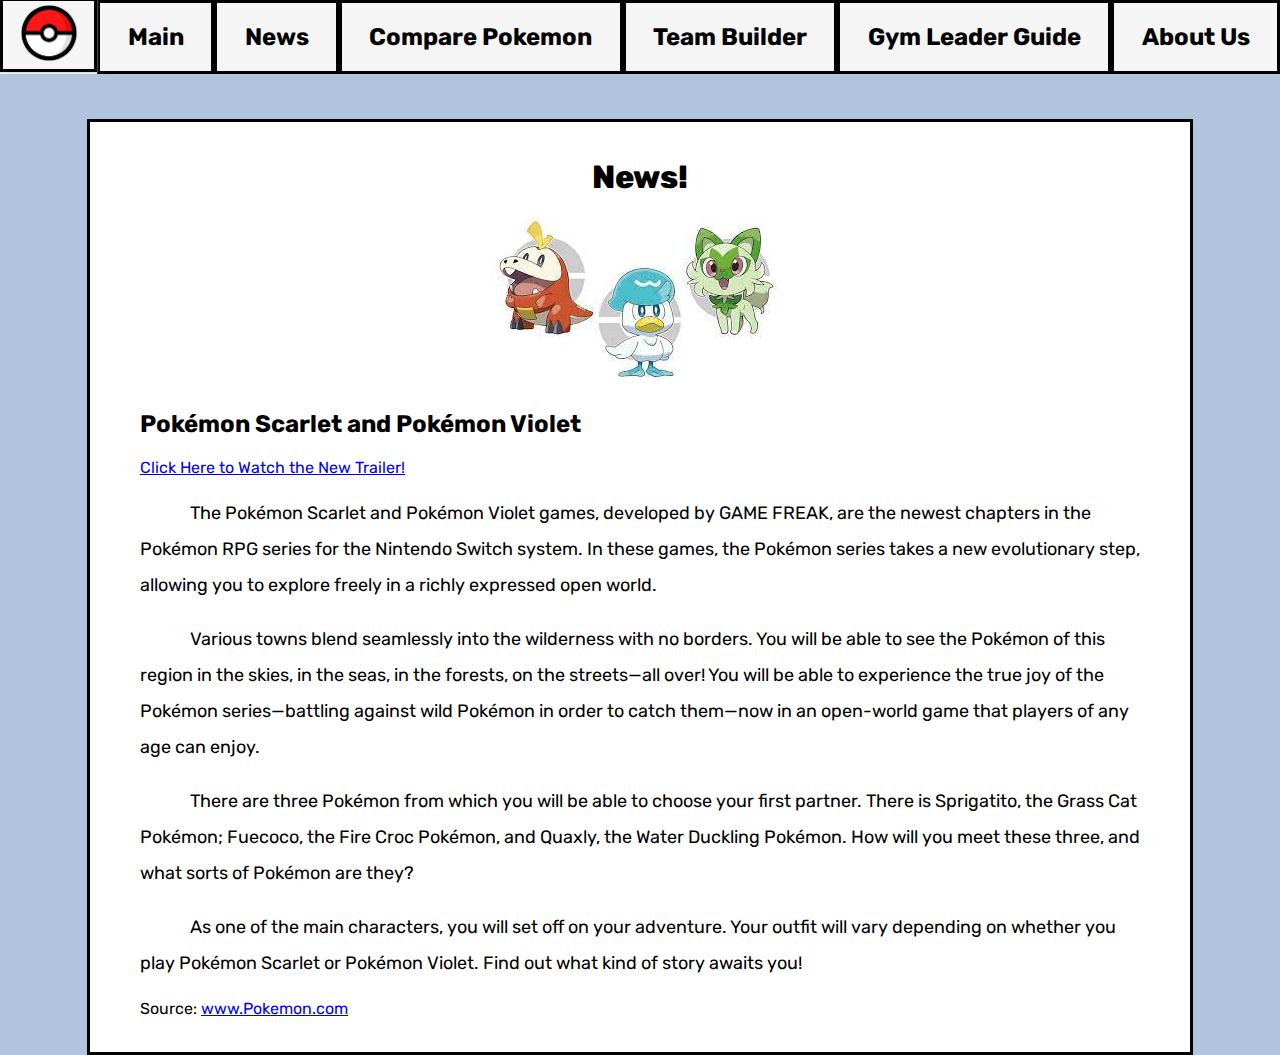
<file: news/news.html>
<!DOCTYPE html>
<html lang="en">
<head>
    <meta charset="UTF-8">
    <meta http-equiv="X-UA-Compatible" content="IE=edge">
    <meta name="viewport" content="width=device-width, initial-scale=1.0">
    <link rel="stylesheet" href="news.css">
    <link href="https://fonts.googleapis.com/css?family=Rubik&display=swap" rel="stylesheet" />
    <title>Brogrammer's Pokedex</title>
</head>
<body>
    <!--Top Task Bar-->>
    <div class="taskBar">
        <div id="homePage">
            <!--Button that goes to the "Home" page-->
            <a href="../home/home.html"><img src="pokeball.png" alt="Pokeball"></a> 
        </div>

        <div id="mainPage">
            <!--Button that goes to the "Main" page-->
            <a id="mainPageAnchor" href="../index/index.html"> <h2>Main</h2> </a>
        </div>

        <div id="News">
            <!--Button that goes to the "News" page-->
            <a id="newsAnchor" href="../news/news.html"><h2>News</h2></a>            
        </div>

        <div id="comparePokemon">
            <!--Button that goes to the "Compare Pokemon" page-->
            <a id="comparePokemonAnchor" href="../comparePokemon/compare.html"> <h2>Compare Pokemon</h2> </a>   
        </div>

        <div id="teamBuilder">
            <!--Button that goes to the "Team Builder Page" page-->
            <a id="teamBuilderAnchor" href="../teamBuilder/teamBuilder.html"> <h2>Team Builder</h2> </a>            
        </div>

        <div id="gymLeaderGuide">
            <!--Button that goes to the "Gym Leader Guide" page-->
            <a id="gymLeaderGuideAnchor" href="../gymLeaderGuide/gymLeaderGuide.html"> <h2>Gym Leader Guide</h2> </a>            
        </div>

        <div id="aboutUs">
            <!--Button that goes to the "About Us" page-->
            <a id="aboutUsAnchor" href= "../aboutUs/aboutUs.html"> <h2>About Us</h2> </a>
        </div>
    </div>
    <div id="newsContent">
        <h1>News!</h1>
        <img id="start" src="SandVStarters.jpg" alt="Starters">
        <h2 id="mostRecent">Pokémon Scarlet and Pokémon Violet</h2>
        <a href="https://youtu.be/MAmueMsFR1o">Click Here to Watch the New Trailer!</a>
        <p>The Pokémon Scarlet and Pokémon Violet games, developed by GAME FREAK, 
            are the newest chapters in the Pokémon RPG series for the Nintendo 
            Switch system. In these games, the Pokémon series takes a new 
            evolutionary step, allowing you to explore freely in a richly expressed
             open world. <br/></p> 
             <p>Various towns blend seamlessly into the wilderness 
             with no borders. You will be able to see the Pokémon of this region in the
              skies, in the seas, in the forests, on the streets—all over! You will be 
              able to experience the true joy of the Pokémon series—battling against 
              wild Pokémon in order to catch them—now in an open-world game that 
              players of any age can enjoy. <br/></p> 
              <p>There are three Pokémon from which 
              you will be able to choose your first partner. There is Sprigatito, the 
              Grass Cat Pokémon; Fuecoco, the Fire Croc Pokémon, and Quaxly, the Water 
              Duckling Pokémon. How will you meet these three, and what sorts of 
              Pokémon are they? <br/><p>
                  As one of the main characters, you will set off 
              on your adventure. Your outfit will vary depending on whether you 
              play Pokémon Scarlet or Pokémon Violet. Find out what kind of story 
              awaits you!
        </p>
        <p2>Source: <a href="https://www.pokemon.com/us/pokemon-video-games/pokemon-scarlet-and-pokemon-violet/">www.Pokemon.com</a></p2>

    </div>
</body>
</html>
</file>
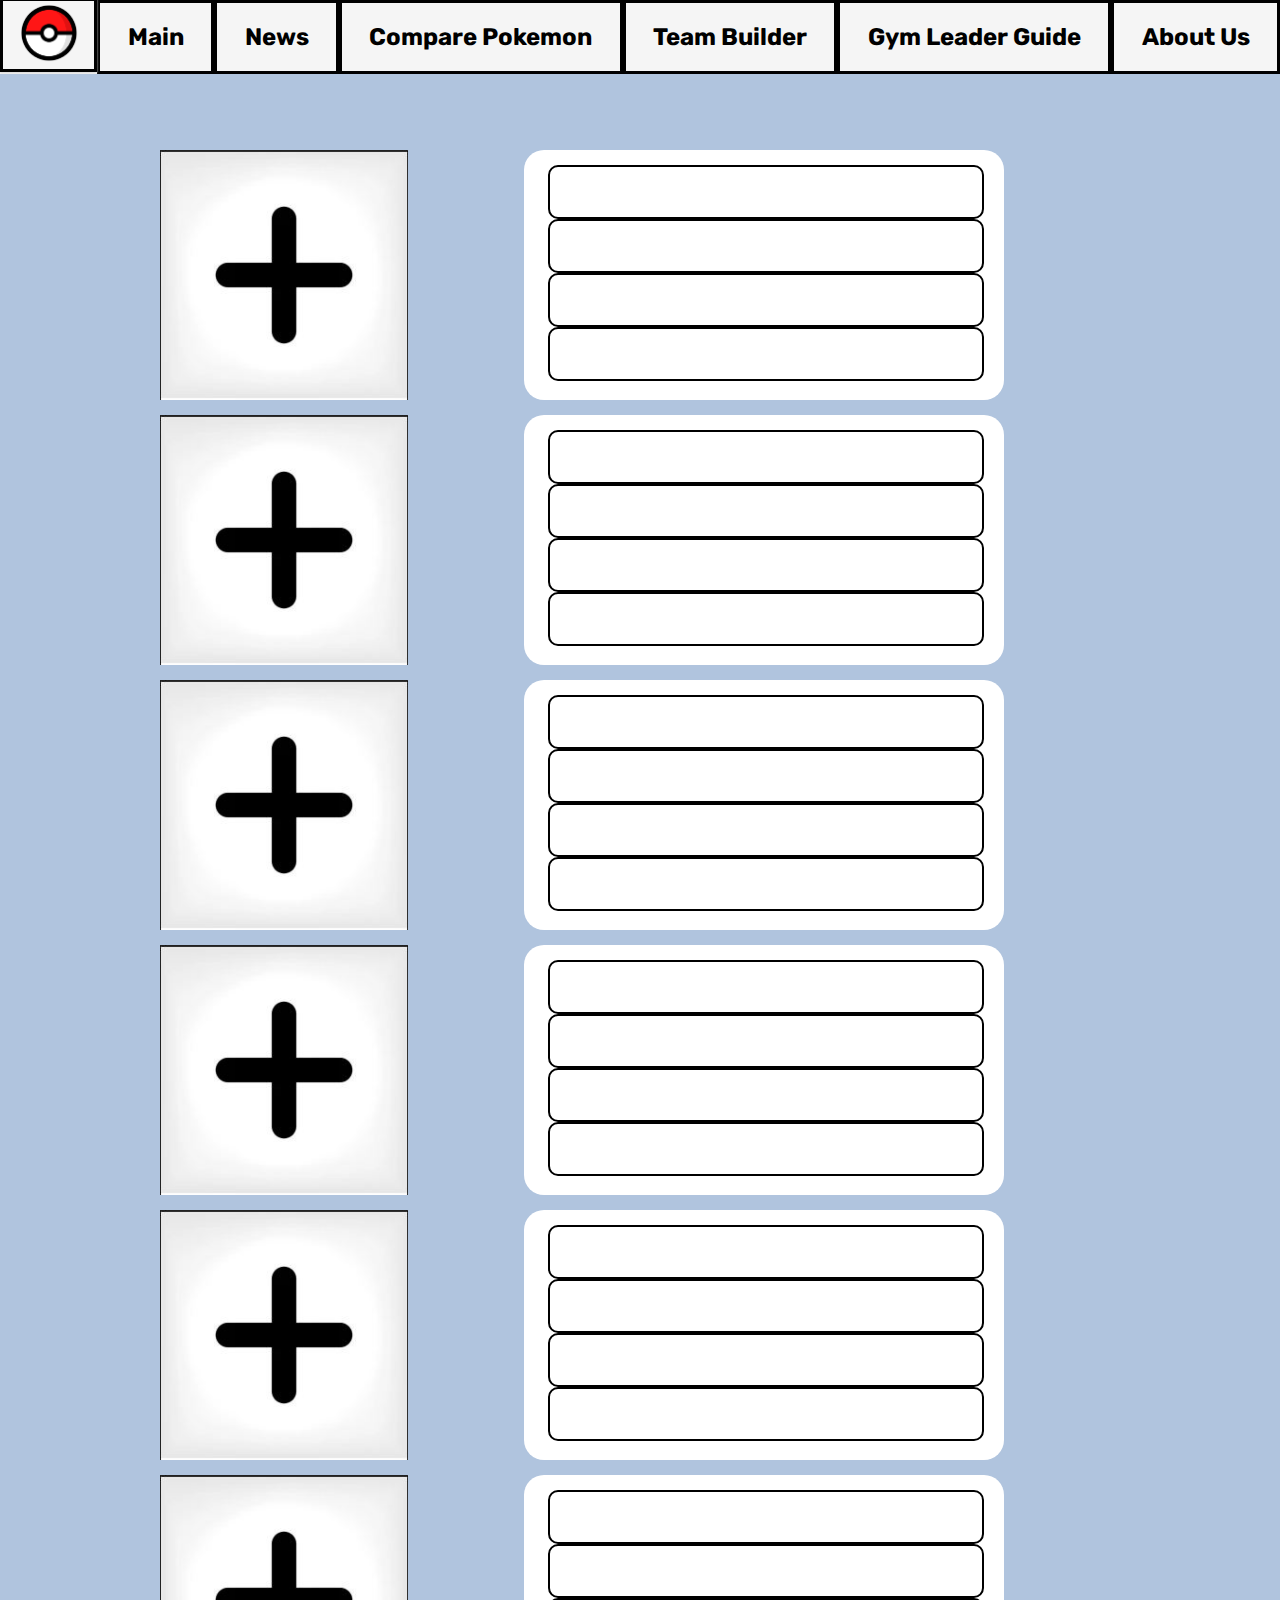
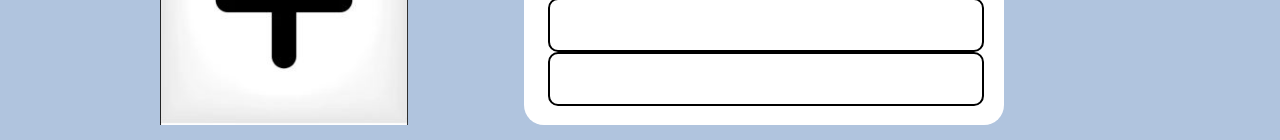
<file: teamBuilder/teamBuilder.html>
<!DOCTYPE html>
<html lang="en">
    <head>
        <meta charset="UTF-8">
        <meta http-equiv="X-UA-Compatible" content="IE=edge">
        <meta name="viewport" content="width=device-width, initial-scale=1.0">
        <link rel="stylesheet" href="teamBuilder.css">
        <link href="https://fonts.googleapis.com/css?family=Rubik&display=swap" rel="stylesheet" />
        <title>Brogrammer's Pokedex</title>
    </head>
    
    <body>
        <!--Top Task Bar-->>
        <div class="taskBar">
            <div id="homePage">
                <!--Button that goes to the "Home" page-->
                <a href="../home/home.html"><img src="pokeball.png" alt="Pokeball"></a> 
            </div>
    
            <div id="mainPage">
                <!--Button that goes to the "Main" page-->
                <a id="mainPageAnchor" href="../index/index.html"> <h2>Main</h2> </a>
            </div>
    
            <div id="News">
                <!--Button that goes to the "News" page-->
                <a id="newsAnchor" href="../news/news.html"><h2>News</h2></a>            
            </div>
    
            <div id="comparePokemon">
                <!--Button that goes to the "Compare Pokemon" page-->
                <a id="comparePokemonAnchor" href="../comparePokemon/compare.html"> <h2>Compare Pokemon</h2> </a>            
            </div>
    
            <div id="teamBuilder">
                <!--Button that goes to the "Team Builder Page" page-->
                <a id="teamBuilderAnchor" href="../teamBuilder/teamBuilder.html"> <h2>Team Builder</h2> </a>            
            </div>

            <div id="gymLeaderGuide">
                <!--Button that goes to the "Gym Leader Guide" page-->
                <a id="gymLeaderGuideAnchor" href="../gymLeaderGuide/gymLeaderGuide.html"> <h2>Gym Leader Guide</h2> </a>            
            </div>
    
            <div id="aboutUs">
                <!--Button that goes to the "About Us" page-->
                <a id="aboutUsAnchor" href= "../aboutUs/aboutUs.html"> <h2>About Us</h2> </a>
            </div>
        </div>
        <div class="teamPokemon">
        <div id="pokemon1">
                <li class ="card" id = "card1">
                <img class="card-image" src='Capture.JPG'/>
                <h2 class="card-title"></h2>
                <p class="card-subtitle"></p>
            </li>
            <div class="movesList 1">
                <div id="move1">

                </div>
                <div id="move2">

                </div>
                <div id="move3">

                </div>
                <div id="move4">

                </div>
            </div>
        </div>
        <div id="pokemon2">
            <li class ="card" id = "card2">
                <img class="card-image" src='Capture.JPG'/>
                <h2 class="card-title"></h2>
                <p class="card-subtitle"></p>
            </li>
            <div class="movesList 2">
                <div id="move5">

                </div>
                <div id="move6">

                </div>
                <div id="move7">

                </div>
                <div id="move8">

                </div>
            </div>
        </div>
        <div id="pokemon3">
            <li class ="card" id = "card3">
                <img class="card-image" src='Capture.JPG'/>
                <h2 class="card-title"></h2>
                <p class="card-subtitle"></p>
            </li>
            <div class="movesList 3">
                <div id="move9">

                </div>
                <div id="move10">

                </div>
                <div id="move11">

                </div>
                <div id="move12">

                </div>
            </div>
        </div>
        <div id="pokemon4">
            <li class ="card" id = "card4">
                <img class="card-image" src='Capture.JPG'/>
                <h2 class="card-title"></h2>
                <p class="card-subtitle"></p>
            </li>
            <div class="movesList 4">
                <div id="move13">

                </div>
                <div id="move14">

                </div>
                <div id="move15">

                </div>
                <div id="move16">

                </div>
            </div>
        </div>
        <div id="pokemon5">
            <li class ="card" id = "card5">
                <img class="card-image" src='Capture.JPG'/>
                <h2 class="card-title"></h2>
                <p class="card-subtitle"></p>
            </li>
            <div class="movesList 5">
                <div id="move17">

                </div>
                <div id="move18">

                </div>
                <div id="move19">

                </div>
                <div id="move20">

                </div>
            </div>
        </div>
        <div id="pokemon6">
            <li class ="card" id = "card6">
                <img class="card-image" src='Capture.JPG'/>
                <h2 class="card-title"></h2>
                <p class="card-subtitle"></p>
            </li>
            <div class="movesList 6">
                <div id="move21">

                </div>
                <div id="move22">

                </div>
                <div id="move23">

                </div>
                <div id="move24">

                </div>
            </div>
        </div>
    </div>
    <script src="teambuilder.js"></script>
</body>
</html>
</file>
<file: index/app.css>
body {
    background-color: lightsteelblue; 
    color: white;
    margin: 0;
    font-family: Rubik;
}

*{
    padding: 0px;
    margin: 0px;
    box-sizing: border-box;
    list-style: none;
}

.container {
    width: 100%;
    height: 100vh;
    display: flex;
    text-align: center;
}

.content{
    padding: 40px;
    width: 100%;
    padding-top: 100px;
}

h1 {
    text-transform: uppercase;
    text-align: center;
    font-size: 54px;
}

#pokedex {
    display: grid;
    grid-template-columns: repeat(auto-fit, minmax(320px, 1fr));
    grid-gap: 20px;
    padding-inline-start: 0;

}

.card {
    list-style: none;
    padding: 40px;
    background-color: #f4f4f4;
    color: #222;
    text-align: center;
    cursor: pointer;
}

.card:hover {
    animation: bounce 0.5s linear;
}

.card-title {
    text-transform: capitalize;
    margin-bottom: 0px;
    font-size: 32px;
    font-weight: normal;
}
.card-subtitle {
    margin-top: 5px;
    color: #666;
    font-weight: lighter;
}

.card-image {
    height: 180px;
}

.card1 {
    display: flex;
    list-style: none;
    padding: 40px;
    background-color: #f4f4f4;
    color: #222;
    text-align: center; 
    align-content: center;
    flex-direction: column;
}

.card1-title {
    text-transform: capitalize;
    margin-bottom: 0px;
    font-size: 32px;
    font-weight: normal;
}

.card1-subtitle {
    margin-top: 5px;
    color: #666;
    font-weight: lighter;
}

.card1-image {
    height: 180px;
    width: 180px;
    align-self: center;
}

/*animation when you hover over a pokemon*/
@keyframes bounce {
    20% {
        transform: translateY(-6px);
    }
    40% {
        transform: translateY(0px);
    }

    80% {
        transform: translateY(-2px);
    }
    100% {
        transform: translateY(0);
    }
}

/*Search bar*/
#searchBar {
    width: 100%;
    height: 32px;
    border-radius: 3px;
    border: 1px solid #eaeaea;
    padding: 5px 10px;
    font-size: 12px;
    margin-bottom: 10px;
}

#searchWrapper {
    position: relative;
}

#searchWrapper::after {
    content: '🔍';
    position: absolute;
    top: 1px;
    right: 10px;
    bottom: 1px;

}

/*pop up window*/
/*click on pokemon icon and it will load its own page for it */
.popup {
    position: fixed;
    top: 0;
    left: 0;
    height: 100vh;
    width: 100vw;
    background: #f4f4f4;
    opacity: .95;
    display: flex;
    justify-content: center;
    align-items: center;
}

/*close button for the pop up window*/
#closeButton {
    position: absolute;
    top: 20px;
    right: 20px;
}

.popup button {
    background-color: blueviolet;
    padding: 10px 20px;
    border: none;
    color: white;
    border-radius: 3px;
    transition: transform 100ms;
}

button:hover {
    cursor: pointer;
    transform: translateY(-1px);
    box-shadow: 0px 1px 2px
    red;
}

/*----------------------------------------*/
/*----------------------------------------*/
/* Task Bar*/
/*----------------------------------------*/
/*----------------------------------------*/

.taskBar{
    background:  whitesmoke;
    position: absolute;
    Width: 80%;
    top: 0;
    display: flex;
    flex-direction: row;
    flex-wrap: wrap;
    color: black;
    font-family: Rubik;
    text-align: center;
    left: 18%;
}

#homePage{
    border: solid 3px black;
    flex-grow: 1;
}

#homePage:hover{
    cursor: pointer;
    transform: translateY(-2px);
    box-shadow: 0px 1px 2px lightgray;
}

#homePage img{
    height: 64px;
    width: 64px;
}

#mainPage{
    border: solid 3px black;
    flex-grow: 2;
}

#mainPageAnchor{
    text-decoration: inherit;
    color: inherit;
}

#mainPage:hover{
    cursor: pointer;
    transform: translateY(-2px);
    box-shadow: 0px 1px 2px lightgray;
}

#News{
    border: solid 3px black;
    flex-grow: 2;
}

#newsAnchor{
    text-decoration: inherit;
    color: inherit;
}

#News:hover{
    cursor: pointer;
    transform: translateY(-2px);
    box-shadow: 0px 1px 2px lightgray;
}

#comparePokemon{
    border: solid 3px black;
    flex-grow: 2;
}

#comparePokemonAnchor{
    text-decoration: inherit;
    color: inherit;
}

#comparePokemon:hover{
    cursor: pointer;
    transform: translateY(-2px);
    box-shadow: 0px 1px 2px lightgray;
}

#teamBuilder{
    border: solid 3px black;
    flex-grow: 2;
}

#teamBuilderAnchor{
    text-decoration: inherit;
    color: inherit;
}

#teamBuilder:hover{
    cursor: pointer;
    transform: translateY(-2px);
    box-shadow: 0px 1px 2px lightgray;
}

#gymLeaderGuide{
    border: solid 3px black;
    flex-grow: 2;
}

#gymLeaderGuideAnchor{
    text-decoration: inherit;
    color: inherit;
}

#gymLeaderGuide:hover{
    cursor: pointer;
    transform: translateY(-2px);
    box-shadow: 0px 1px 2px lightgray;
}

#aboutUs{
    border: solid 3px black;
    flex-grow: 2;
}

#aboutUsAnchor{
    text-decoration: inherit;
    color: inherit;
}

#aboutUs:hover{
    cursor: pointer;
    transform: translateY(-2px);
    box-shadow: 0px 1px 2px lightgray;
}

/*----------------------------------------*/
/*----------------------------------------*/
/* Side bar*/
/*----------------------------------------*/
/*----------------------------------------*/

.sidebar{
    padding: 40px;
    width: 20%;
    height: 100%;
    position: relative;
    background-color: rgba(0, 0, 0, 0.561);
    z-index: 1;
    overflow-x: hidden;
    border-bottom: 4px royalblue;

}

.submenu{
    display: none;
}

.subitem{
    display: none;
}

.item-btn {
    text-decoration: none;
    background: #fff;
    color: #222;
    font-size: 18px;
    letter-spacing: 2px;
    display: list-item;
    padding: 20px;
    border: 1px solid rgb(151, 151, 151);
    width: 100%;
}
.sidebar button:hover{
    background: rgba(214, 25, 25, 0.726);
    transition: 0.3s ease;
}

.subitem{
    text-decoration: none;
    color: #fff;
    font-size: 18px;
    letter-spacing: 2px;
    display: list-item;
    padding: 20px;
}

#progress_container {
    align-self: center;
    width:50%;
    background-color: rgb(169, 182, 189);
    height: 30px;
    position: relative;
    left: 50px;
  }
  
  #progress_container_text {
    position: absolute;
    left: 0;
    right: 0;
    height: 100%;
  }
  
  #progress_container_text_align_center {
    display: flex;
    height: 100%;
    justify-content: left;
    align-items: center;
    text-transform: capitalize;
  }

  #progress_max_container_text_align_center {
    display: flex;
    height: 100%;
    justify-content: right;
    align-items: center;
  }
  
  #loading_bar0 {
    height: 90%;
    background-color: rgb(58, 166, 255);
    border: black 1px solid;
    border-radius: 8px;
  }
  #loading_bar1 {
    height: 90%;
    background-color: rgb(58, 166, 255);
    border: black 1px solid;
    border-radius: 8px;
  }
  #loading_bar2 {
    height: 90%;
    background-color: rgb(58, 166, 255);
    border: black 1px solid;
    border-radius: 8px;
  }
  #loading_bar3 {
    height: 90%;
    background-color: rgb(58, 166, 255);
    border: black 1px solid;
    border-radius: 8px;
  }
  #loading_bar4 {
    height: 90%;
    background-color: rgb(58, 166, 255);
    border: black 1px solid;
    border-radius: 8px;
  }
  #loading_bar5 {
    height: 90%;
    background-color: rgb(58, 166, 255);
    border: black 1px solid;
    border-radius: 8px;
  }

  #pokemonMoves {
      width: 60%;
      margin: auto;
  }
/*----------------------------------------*/
/*----------------------------------------*/
/* End Side bar*/
/*----------------------------------------*/
/*----------------------------------------*/
</file>
<file: aboutUs/aboutUs.css>
body{
    background-color: lightsteelblue;
    color: white;
    margin: 0;
    font-family: Rubik;
}
.taskBar{
    background:  whitesmoke;
    position: absolute;
    Width: 100%;
    top: 0;
    display: flex;
    flex-direction: row;
    flex-wrap: wrap;
    color: black;
    font-family: Rubik;
    text-align: center;
}

#homePage{
    border: solid 3px black;
    flex-grow: 1;
}

#homePage:hover{
    cursor: pointer;
    transform: translateY(-2px);
    box-shadow: 0px 1px 2px lightgray;
}

#homePage img{
    height: 64px;
    width: 64px;
}

#mainPage{
    border: solid 3px black;
    flex-grow: 2;
}

#mainPageAnchor{
    text-decoration: inherit;
    color: inherit;
}

#mainPage:hover{
    cursor: pointer;
    transform: translateY(-2px);
    box-shadow: 0px 1px 2px lightgray;
}

#News{
    border: solid 3px black;
    flex-grow: 2;
}

#newsAnchor{
    text-decoration: inherit;
    color: inherit;
}

#News:hover{
    cursor: pointer;
    transform: translateY(-2px);
    box-shadow: 0px 1px 2px lightgray;
}

#comparePokemon{
    border: solid 3px black;
    flex-grow: 2;
}

#comparePokemon:hover{
    cursor: pointer;
    transform: translateY(-2px);
    box-shadow: 0px 1px 2px lightgray;
}

#comparePokemonAnchor{
    text-decoration: inherit;
    color: inherit;
}

#teamBuilder{
    border: solid 3px black;
    flex-grow: 2;
}

#teamBuilderAnchor{
    text-decoration: inherit;
    color: inherit;
}

#teamBuilder:hover{
    cursor: pointer;
    transform: translateY(-2px);
    box-shadow: 0px 1px 2px lightgray;
}

#gymLeaderGuide{
    border: solid 3px black;
    flex-grow: 2;
}

#gymLeaderGuideAnchor{
    text-decoration: inherit;
    color: inherit;
}

#gymLeaderGuide:hover{
    cursor: pointer;
    transform: translateY(-2px);
    box-shadow: 0px 1px 2px lightgray;
}

#aboutUs{
    border: solid 3px black;
    flex-grow: 2;
}

#aboutUsAnchor{
    text-decoration: inherit;
    color: inherit;
}

#aboutUs:hover{
    cursor: pointer;
    transform: translateY(-2px);
    box-shadow: 0px 1px 2px lightgray;
}

#mainContent{
    background: white;
    color: black;
    width: 900px;
    height: 700px;
    position:relative;
    top: 100px;
    margin: auto;
    border: 3px black solid;
    padding: 15px 50px 15px 50px;
}
#mainContent h1{
    text-align: center;
    font-weight: 800;
}

#mainContent p{
    text-indent: 50px;
    font-size:x-large;
    line-height: 2.0;
}
#mainContent p.alt-text{
    font-size:medium;
    color: grey;
    display: inline;
}
#mainContent p.names{
    display: inline;
}
</file>
<file: comparePokemon/compare.css>
body{
    background-color: lightsteelblue;
    color: white;
    margin: 0;
    font-family: Rubik;
}
.taskBar{
    background:  whitesmoke;
    position: absolute;
    Width: 100%;
    top: 0;
    display: flex;
    flex-direction: row;
    flex-wrap: wrap;
    color: black;
    font-family: Rubik;
    text-align: center;
}

#homePage{
    border: solid 3px black;
    flex-grow: 1;
}

#homePage:hover{
    cursor: pointer;
    transform: translateY(-2px);
    box-shadow: 0px 1px 2px lightgray;
}

#homePage img{
    height: 64px;
    width: 64px;
}

#mainPage{
    border: solid 3px black;
    flex-grow: 2;
}

#mainPageAnchor{
    text-decoration: inherit;
    color: inherit;
}

#mainPage:hover{
    cursor: pointer;
    transform: translateY(-2px);
    box-shadow: 0px 1px 2px lightgray;
}

#News{
    border: solid 3px black;
    flex-grow: 2;
    text-decoration: none;
}

#newsAnchor{
    text-decoration: inherit;
    color: inherit;
}

#News:hover{
    cursor: pointer;
    transform: translateY(-2px);
    box-shadow: 0px 1px 2px lightgray;
}

#comparePokemon{
    border: solid 3px black;
    flex-grow: 2;
}

#comparePokemonAnchor{
    text-decoration: inherit;
    color: inherit;
}

#comparePokemon:hover{
    cursor: pointer;
    transform: translateY(-2px);
    box-shadow: 0px 1px 2px lightgray;
}

#teamBuilder{
    border: solid 3px black;
    flex-grow: 2;
}

#teamBuilderAnchor{
    text-decoration: inherit;
    color: inherit;
}

#teamBuilder:hover{
    cursor: pointer;
    transform: translateY(-2px);
    box-shadow: 0px 1px 2px lightgray;
}

#gymLeaderGuide{
    border: solid 3px black;
    flex-grow: 2;
}

#gymLeaderGuideAnchor{
    text-decoration: inherit;
    color: inherit;
}

#gymLeaderGuide:hover{
    cursor: pointer;
    transform: translateY(-2px);
    box-shadow: 0px 1px 2px lightgray;
}

#aboutUs{
    border: solid 3px black;
    flex-grow: 2;
}

#aboutUsAnchor{
    text-decoration: inherit;
    color: inherit;
}

#aboutUs:hover{
    cursor: pointer;
    transform: translateY(-2px);
    box-shadow: 0px 1px 2px lightgray;
}

#newsContent {
    background: white;
    color: black;
    width: 1000px;
    height: 900px;
    position:relative;
    top: 100px;
    margin: auto;
    border: 3px black solid;
    padding: 15px 50px 15px 50px;
}
#newsContent h1{
    text-align: center;
    font-weight: 800;
}

#newsContent p{
    text-indent: 50px;
    line-height: 2.0;
    font-size: large;
}
#start{
    position: relative;
    left:350px;
    width: 299px;
    height: 168px;
}


/*****************************************/
/*Compare Moves*/
/*****************************************/
.column{   
    float: left;
    width: 49%;
    /* border: 1px solid black ; */
}

.moves{
    text-align: left;
    width: 40%;
    height: 30px;
    border-style: solid;
    border-color: black;
    margin: 0px;
}

.learnat {
    float:left;
}

#movesTableL{
    border: 3px solid black;
    border-collapse: collapse;
    margin-left: auto;
    margin-right: auto;
    text-transform: capitalize;
}
/*Outer parent for Tables, Allows for scrolling*/
#moveTables{
    max-height: 500px;
    min-height: 100px; 
    overflow: auto;
    width:fit-content;
    margin-left: auto;
    margin-right: auto;
}

#movesTableL th{
    padding-top: 12px;
    padding-bottom: 12px;
    text-align: center;
    background-color: #353636;
    color: white;
    border: 1px solid #ddd;
    padding: 30px;

}

#movesTableL td{
    border: 1px solid #ddd;
    padding: 20px;
    text-align: center;
}

#movesTableL tr:nth-child(even){
    background-color: rgb(169, 169, 169);
}

#movesTableL tr:hover{
    background-color: rgb(0, 0, 0);
    color: white;
}

#movesTML{
    border: 3px solid black;
    border-collapse: collapse;
    margin-left: auto;
    margin-right: auto;
    text-transform: capitalize;
}

#movesTML th{
    padding-top: 12px;
    padding-bottom: 12px;
    text-align: center;
    background-color: #353636;
    color: white;
    border: 1px solid #ddd;
    padding: 30px;

}

#movesTML td{
    border: 1px solid #ddd;
    padding: 20px;
    text-align: center;
}

#movesTML tr:nth-child(even){
    background-color: rgb(169, 169, 169);
}

#movesTML tr:hover{
    background-color: rgb(0, 0, 0);
    color: white;
}

#movesTableR{
    border: 3px solid black;
    border-collapse: collapse;
    margin-left: auto;
    margin-right: auto;
    text-transform: capitalize;
}

#movesTableR th{
    padding-top: 12px;
    padding-bottom: 12px;
    text-align: center;
    background-color: #353636;
    color: white;
    border: 1px solid #ddd;
    padding: 30px;

}

#movesTableR td{
    border: 1px solid #ddd;
    padding: 20px;
    text-align: center;
}

#movesTableR tr:nth-child(even){
    background-color: rgb(169, 169, 169);
}

#movesTableR tr:hover{
    background-color: rgb(0, 0, 0);
    color: white;
}

#movesTMR{
    border: 3px solid black;
    border-collapse: collapse;
    margin-left: auto;
    margin-right: auto;
    text-transform: capitalize;
}

#movesTMR th{
    padding-top: 12px;
    padding-bottom: 12px;
    text-align: center;
    background-color: #353636;
    color: white;
    border: 1px solid #ddd;
    padding: 30px;

}

#movesTMR td{
    border: 1px solid #ddd;
    padding: 20px;
    text-align: center;
}

#movesTMR tr:nth-child(even){
    background-color: rgb(169, 169, 169);
}

#movesTMR tr:hover{
    background-color: rgb(0, 0, 0);
    color: white;
}


p.pTitle{
    font-size: xx-large !important;
    font-weight: bold;
    text-align: left;
    padding-left: 5px;
}

.comparePokemon{
    background-color: lightsteelblue;
    position: absolute;
    Width: 100%;
    top: 150px;
    display: flex;
    flex-direction: row;
    flex-wrap: wrap;
    color: black;
    font-family: Rubik;
    text-align: center;
    justify-content: space-between;
}

.pokemonCard1 {
    flex-grow: 3;
    margin-right: 20px;

}

.pokemonCard2 {
    flex-grow: 3;
    margin-left: auto;
}

/*Search bar*/
#searchBarL {
    width: 75%;
    height: 32px;
    border-radius: 3px;
    border: 1px solid #eaeaea;
    padding: 5px 10px;
    font-size: 12px;
    margin-bottom: 10px;
}

#searchBarR {
    width: 75%;
    height: 32px;
    border-radius: 3px;
    border: 1px solid #eaeaea;
    padding: 5px 10px;
    font-size: 12px;
    margin-bottom: 10px;
}

#searchWrapper1 {
    position: relative;
}

#searchWrapper2 {
    position: relative;
}

#searchWrapper1::after {
    content: '🔍';
    position: absolute;
    top: 1px;
    right: 10px;
    bottom: 1px;

}

#searchWrapper2::after {
    content: '🔍';
    position: absolute;
    top: 1px;
    right: 10px;
    bottom: 1px;

}

#start{
    position: relative;
    left:350px;
    width: 299px;
    height: 168px;
}

#myListL{
    list-style-type: none;
    min-height:200px;
    height:200px; 
    overflow: auto;
    margin-right: 75px;
    cursor: pointer;
}

#myListR{
    list-style-type: none;
    min-height:200px;
    height:200px; 
    overflow: auto;
    margin-left: 75px;
    cursor: pointer;
}

.card {
    list-style: none;
    padding: 40px;
    background-color: lightsteelblue;
    color: #222;
    text-align: center;
    transform: translate(-20px);
}

.card:hover {
    animation: bounce 0.5s linear;
}

.card-title {
    text-transform: capitalize;
    margin-bottom: 0px;
    font-size: 32px;
    font-weight: normal;
}
.card-subtitle {
    margin-top: 5px;
    color: #666;
    font-weight: lighter;
}

.card-image {
    height: 180px;
}

#progress_container {
    width:75%;
    background-color: rgb(169, 182, 189);
    height: 30px;
    position: relative;
    left: 70px;
  }
  
  #progress_container_text {
    position: absolute;
    left: 0;
    right: 0;
    height: 100%;
  }
  
  #progress_container_text_align_center {
    display: flex;
    height: 100%;
    justify-content: left;
    align-items: center;
    text-transform: capitalize;
  }

  #progress_max_container_text_align_center {
    display: flex;
    height: 100%;
    justify-content: right;
    align-items: center;
  }
  
  #loading_bar0 {
    height: 90%;
    background-color: rgb(58, 166, 255);
    border: black 1px solid;
    border-radius: 8px;
  }
  #loading_bar1 {
    height: 90%;
    background-color: rgb(58, 166, 255);
    border: black 1px solid;
    border-radius: 8px;
  }
  #loading_bar2 {
    height: 90%;
    background-color: rgb(58, 166, 255);
    border: black 1px solid;
    border-radius: 8px;
  }
  #loading_bar3 {
    height: 90%;
    background-color: rgb(58, 166, 255);
    border: black 1px solid;
    border-radius: 8px;
  }
  #loading_bar4 {
    height: 90%;
    background-color: rgb(58, 166, 255);
    border: black 1px solid;
    border-radius: 8px;
  }
  #loading_bar5 {
    height: 90%;
    background-color: rgb(58, 166, 255);
    border: black 1px solid;
    border-radius: 8px;
  }
/*****************************************/
/************End Compare******************/
/*****************************************/
</file>
<file: gymLeaderGuide/gymLeaderGuide.css>
body{
    background-color: lightsteelblue;
    color: white;
    margin: 0;
    font-family: Rubik;
}
.taskBar{
    background:  whitesmoke;
    position: absolute;
    Width: 100%;
    top: 0;
    display: flex;
    flex-direction: row;
    flex-wrap: wrap;
    color: black;
    font-family: Rubik;
    text-align: center;
}

#homePage{
    border: solid 3px black;
    flex-grow: 1;
}

#homePage:hover{
    cursor: pointer;
    transform: translateY(-2px);
    box-shadow: 0px 1px 2px lightgray;
}

#homePage img{
    height: 64px;
    width: 64px;
}

#mainPage{
    border: solid 3px black;
    flex-grow: 2;
}

#mainPageAnchor{
    text-decoration: inherit;
    color: inherit;
}

#mainPage:hover{
    cursor: pointer;
    transform: translateY(-2px);
    box-shadow: 0px 1px 2px lightgray;
}

#News{
    border: solid 3px black;
    flex-grow: 2;
    text-decoration: none;
}

#newsAnchor{
    text-decoration: inherit;
    color: inherit;
}

#News:hover{
    cursor: pointer;
    transform: translateY(-2px);
    box-shadow: 0px 1px 2px lightgray;
}

#comparePokemon{
    border: solid 3px black;
    flex-grow: 2;
}

#comparePokemonAnchor{
    text-decoration: inherit;
    color: inherit;
}

#comparePokemon:hover{
    cursor: pointer;
    transform: translateY(-2px);
    box-shadow: 0px 1px 2px lightgray;
}

#teamBuilder{
    border: solid 3px black;
    flex-grow: 2;
}

#teamBuilderAnchor{
    text-decoration: inherit;
    color: inherit;
}

#teamBuilder:hover{
    cursor: pointer;
    transform: translateY(-2px);
    box-shadow: 0px 1px 2px lightgray;
}

/*Phi Started from here*/

#gymLeaderGuide{
    border: solid 3px black;
    flex-grow: 2;
}

#gymLeaderGuideAnchor{
    text-decoration: inherit;
    color: inherit;
}

#gymLeaderGuide:hover{
    cursor: pointer;
    transform: translateY(-2px);
    box-shadow: 0px 1px 2px lightgray;
}

#aboutUs{
    border: solid 3px black;
    flex-grow: 2;
}

#aboutUsAnchor{
    text-decoration: inherit;
    color: inherit;
}

#aboutUs:hover{
    cursor: pointer;
    transform: translateY(-2px);
    box-shadow: 0px 1px 2px lightgray;
}

#newsContent {
    background: white;
    color: black;
    width: 1000px;
    height: 900px;
    position:relative;
    top: 100px;
    margin: auto;
    border: 3px black solid;
    padding: 15px 50px 15px 50px;
}
#newsContent h1{
    text-align: center;
    font-weight: 800;
}

#newsContent p{
    text-indent: 50px;
    line-height: 2.0;
    font-size: large;
}
#start{
    position: relative;
    left:350px;
    width: 299px;
    height: 168px;
}

/*Phi Started from here*/

.gymLeadersPage{
    background: white;
    color: black;
    width: 1500px;
    position:relative;
    top: 100px;
    margin: auto;
    border: 3px black solid;
    padding: 15px 50px 15px 50px;

    flex-grow: 2;
}

/*Gym Leader Guide Page's Title*/
.gymLeadersPage h1{
    text-align: center;
    font-weight: 800;
    color: Black;
}

/*Gym Leader*/
.gymLeaderPerson{
    display: flex;

    max-width: 100%;
    height: auto;
    border: 2px solid black;
    border-radius: 10px;
    
    padding: 15px;
    flex-direction: row;
}

.gymLeaderProfile{
    display: flex;
    flex-direction: column;

    padding: 10px;
}

.gymLeaderProfile p{
    margin-bottom: 0;
}

.gymLeaderPic{
    /*Circle Around Each Gym Leader's Pic*/
    border: 2px solid black;
    border-radius: 20%;
    background-color: lightgray;

    /*Size of each Gym leader's Picture*/
    width: 35%;
    height: auto;
}

.gymLeaderPokemon{
    /*display: inline-block;*/
    display: flex;
    flex-direction: row;

    /*Circle Around Each Pokemon Pic*/
    border: 2px solid black;
    border-radius: 50%;
    background-color: lightgray;

    padding: 10px;

    max-width: 100%;
    
    flex-wrap: nowrap;
}

.gymLeaderPokemon p{
    /*Margins below text, less space*/
    margin-bottom: 0;
}

.pokemonAttributesWrapper{
    display: flex;
    flex-direction: column;

    padding: 10px;
}

.pokemonAttributesWrapper p{
    /*Margins below text, less space*/
    margin-bottom: 0;
}
</file>
<file: home/home.css>
h1{
    text-transform:capitalize;
    text-align: center;
    font-size: 80px;
    font-weight: 900;
}

body{
    background-color: lightsteelblue;
    margin: 0;
    font-family: Orbitron;
    font-size: larger;
    font-weight: 600;
}

/*CSS That alters the button postion, font, and shape*/
.startButton {
    text-align: center;
}

#startBtn{
    font-size: x-large;
    font-weight: 800;
    font-family: Orbitron;
}

button {
    background-color:bisque;
    padding: 20px 80px;
    border: none;
    color: black;
    border-radius: 30px;
    transition: transform 100ms;
}

button:hover{
    cursor: pointer;
    transform: translateY(-2px);
    box-shadow: 0px 1px 2px burlywood;
}


.footerBoxes{
    height:auto;
    width: 100%;
    display: flex;
    position: absolute;
    bottom: 0;
    flex-direction: row;
    flex-wrap: wrap;
}

#Box1{
    padding: 60px;
    height: 50px;
    width: 30px;
    line-height:0px;
    border: solid 1px black;
    flex-grow: 3;
    font-size: small;
}

#Box2{
    padding: 60px;
    height: 50px;
    line-height: normal;
    border: solid 1px black;
    flex-grow: 1;
    font-size: small;
}

#Box3{
    padding: 60px;
    height: 50px;
    line-height:5px;
    border: solid 1px black;
    flex-grow: 1;
    font-size: small;
}

img{
    height:64px;
    width:64px;
}
</file>
<file: news/news.css>
body{
    background-color: lightsteelblue;
    color: white;
    margin: 0;
    font-family: Rubik;
}
.taskBar{
    background:  whitesmoke;
    position: absolute;
    Width: 100%;
    top: 0;
    display: flex;
    flex-direction: row;
    flex-wrap: wrap;
    color: black;
    font-family: Rubik;
    text-align: center;
}

#homePage{
    border: solid 3px black;
    flex-grow: 1;
}

#homePage:hover{
    cursor: pointer;
    transform: translateY(-2px);
    box-shadow: 0px 1px 2px lightgray;
}

#homePage img{
    height: 64px;
    width: 64px;
}

#mainPage{
    border: solid 3px black;
    flex-grow: 2;
}

#mainPageAnchor{
    text-decoration: inherit;
    color: inherit;
}

#mainPage:hover{
    cursor: pointer;
    transform: translateY(-2px);
    box-shadow: 0px 1px 2px lightgray;
}

#News{
    border: solid 3px black;
    flex-grow: 2;
    text-decoration: none;
}

#newsAnchor{
    text-decoration: inherit;
    color: inherit;
}

#News:hover{
    cursor: pointer;
    transform: translateY(-2px);
    box-shadow: 0px 1px 2px lightgray;
}

#comparePokemon{
    border: solid 3px black;
    flex-grow: 2;
}

#comparePokemonAnchor{
    text-decoration: inherit;
    color: inherit;
}

#comparePokemon:hover{
    cursor: pointer;
    transform: translateY(-2px);
    box-shadow: 0px 1px 2px lightgray;
}

#teamBuilder{
    border: solid 3px black;
    flex-grow: 2;
}

#teamBuilderAnchor{
    text-decoration: inherit;
    color: inherit;
}

#teamBuilder:hover{
    cursor: pointer;
    transform: translateY(-2px);
    box-shadow: 0px 1px 2px lightgray;
}

#gymLeaderGuide{
    border: solid 3px black;
    flex-grow: 2;
}

#gymLeaderGuideAnchor{
    text-decoration: inherit;
    color: inherit;
}

#gymLeaderGuide:hover{
    cursor: pointer;
    transform: translateY(-2px);
    box-shadow: 0px 1px 2px lightgray;
}

#aboutUs{
    border: solid 3px black;
    flex-grow: 2;
}

#aboutUsAnchor{
    text-decoration: inherit;
    color: inherit;
}

#aboutUs:hover{
    cursor: pointer;
    transform: translateY(-2px);
    box-shadow: 0px 1px 2px lightgray;
}

#newsContent {
    background: white;
    color: black;
    width: 1000px;
    height: 900px;
    position:relative;
    top: 100px;
    margin: auto;
    border: 3px black solid;
    padding: 15px 50px 15px 50px;
}
#newsContent h1{
    text-align: center;
    font-weight: 800;
}

#newsContent p{
    text-indent: 50px;
    line-height: 2.0;
    font-size: large;
}
#start{
    position: relative;
    left:350px;
    width: 299px;
    height: 168px;
}
</file>
<file: teamBuilder/teamBuilder.css>
body{
    background-color: lightsteelblue;
    color: white;
    margin: 0;
    font-family: Rubik;
}
.taskBar{
    background:  whitesmoke;
    position: absolute;
    Width: 100%;
    top: 0;
    display: flex;
    flex-direction: row;
    flex-wrap: wrap;
    color: black;
    font-family: Rubik;
    text-align: center;
}

#homePage{
    border: solid 3px black;
    flex-grow: 1;
}

#homePage:hover{
    cursor: pointer;
    transform: translateY(-2px);
    box-shadow: 0px 1px 2px lightgray;
}

#homePage img{
    height: 64px;
    width: 64px;
}

#mainPage{
    border: solid 3px black;
    flex-grow: 2;
}

#mainPageAnchor{
    text-decoration: inherit;
    color: inherit;
}

#mainPage:hover{
    cursor: pointer;
    transform: translateY(-2px);
    box-shadow: 0px 1px 2px lightgray;
}

#News{
    border: solid 3px black;
    flex-grow: 2;
    text-decoration: none;
}

#newsAnchor{
    text-decoration: inherit;
    color: inherit;
}

#News:hover{
    cursor: pointer;
    transform: translateY(-2px);
    box-shadow: 0px 1px 2px lightgray;
}

#comparePokemon{
    border: solid 3px black;
    flex-grow: 2;
}

#comparePokemonAnchor{
    text-decoration: inherit;
    color: inherit;
}

#comparePokemon:hover{
    cursor: pointer;
    transform: translateY(-2px);
    box-shadow: 0px 1px 2px lightgray;
}

#teamBuilder{
    border: solid 3px black;
    flex-grow: 2;
}

#teamBuilderAnchor{
    text-decoration: inherit;
    color: inherit;
}

#teamBuilder:hover{
    cursor: pointer;
    transform: translateY(-2px);
    box-shadow: 0px 1px 2px lightgray;
}

#gymLeaderGuide{
    border: solid 3px black;
    flex-grow: 2;
}

#gymLeaderGuideAnchor{
    text-decoration: inherit;
    color: inherit;
}

#gymLeaderGuide:hover{
    cursor: pointer;
    transform: translateY(-2px);
    box-shadow: 0px 1px 2px lightgray;
}

#aboutUs{
    border: solid 3px black;
    flex-grow: 2;
}

#aboutUsAnchor{
    text-decoration: inherit;
    color: inherit;
}

#aboutUs:hover{
    cursor: pointer;
    transform: translateY(-2px);
    box-shadow: 0px 1px 2px lightgray;
}

#newsContent {
    background: white;
    color: black;
    width: 1000px;
    height: 900px;
    position:relative;
    top: 100px;
    margin: auto;
    border: 3px black solid;
    padding: 15px 50px 15px 50px;
}
#newsContent h1{
    text-align: center;
    font-weight: 800;
}

#newsContent p{
    text-indent: 50px;
    line-height: 2.0;
    font-size: large;
}
#start{
    position: relative;
    left:350px;
    width: 299px;
    height: 168px;
}

.teamPokemon{
    background-color: lightsteelblue;
    position:absolute;
    Width: 75%;
    top: 150px;
    display: flex;
    flex-direction: column;
    flex-wrap:nowrap;
    color: black;
    font-family: Rubik;
    text-align: center;
    left: 12.5%;
}

#pokemon1{
    display: flex;
    height: 250px;
    flex-direction: row;
    margin-bottom: 15px;
}
#pokemon2{
    display: flex;
    height: 250px;
    flex-direction: row;
    margin-bottom: 15px;
}
#pokemon3{
    display: flex;
    height: 250px;
    flex-direction: row;
    margin-bottom: 15px;
}
#pokemon4{
    display: flex;
    height: 250px;
    flex-direction: row;
    margin-bottom: 15px;
}
#pokemon5{
    display: flex;
    height: 250px;
    flex-direction: row;
    margin-bottom: 15px;
}
#pokemon6{
    display: flex;
    height: 250px;
    flex-direction: row;
    margin-bottom: 15px;
    
}
.card-image {
    height: 250px; 
}
.card{
    list-style: none;
}

.movesList{
    background-color: white;
    width: 50%;
    height: 250px;
    margin: auto;
    display:flex;
    border-radius: 20px;
    flex-direction: column;


}

#move1 {
    display: flex;
    border:black 2px solid;
    height: 50px;
    width: 90%;
    border-radius: 10px;
    margin-left: 5%;
    margin-top: 15px;
    flex-direction: row;
    justify-content: space-between;
}
#move5 {
    display: flex;
    border:black 2px solid;
    height: 50px;
    width: 90%;
    border-radius: 10px;
    margin-left: 5%;
    margin-top: 15px;
    flex-direction: row;
    justify-content: space-between;
}
#move9 {
    display: flex;
    border:black 2px solid;
    height: 50px;
    width: 90%;
    border-radius: 10px;
    margin-left: 5%;
    margin-top: 15px;
    flex-direction: row;
    justify-content: space-between;
}
#move13 {
    display: flex;
    border:black 2px solid;
    height: 50px;
    width: 90%;
    border-radius: 10px;
    margin-left: 5%;
    margin-top: 15px;
    flex-direction: row;
    justify-content: space-between;
}
#move17 {
    display: flex;
    border:black 2px solid;
    height: 50px;
    width: 90%;
    border-radius: 10px;
    margin-left: 5%;
    margin-top: 15px;
    flex-direction: row;
    justify-content: space-between;
}
#move21 {
    display: flex;
    border:black 2px solid;
    height: 50px;
    width: 90%;
    border-radius: 10px;
    margin-left: 5%;
    margin-top: 15px;
    flex-direction: row;
    justify-content: space-between;
}
#move2 {
    display: flex;
    border:black 2px solid;
    height: 50px;
    width: 90%;
    border-radius: 10px;
    margin-left: 5%;
    flex-direction: row;
    justify-content: space-between;
}
#move6 {
    display: flex;
    border:black 2px solid;
    height: 50px;
    width: 90%;
    border-radius: 10px;
    margin-left: 5%;
    flex-direction: row;
    justify-content: space-between;
}
#move10 {
    display: flex;
    border:black 2px solid;
    height: 50px;
    width: 90%;
    border-radius: 10px;
    margin-left: 5%;
    flex-direction: row;
    justify-content: space-between;
}
#move14 {
    display: flex;
    border:black 2px solid;
    height: 50px;
    width: 90%;
    border-radius: 10px;
    margin-left: 5%;
    flex-direction: row;
    justify-content: space-between;
}
#move18 {
    display: flex;
    border:black 2px solid;
    height: 50px;
    width: 90%;
    border-radius: 10px;
    margin-left: 5%;
    flex-direction: row;
    justify-content: space-between;
}
#move22 {
    display: flex;
    border:black 2px solid;
    height: 50px;
    width: 90%;
    border-radius: 10px;
    margin-left: 5%;
    flex-direction: row;
    justify-content: space-between;
}
#move3 {
    display: flex;
    border:black 2px solid;
    height: 50px;
    width: 90%;
    border-radius: 10px;
    margin-left: 5%;
    flex-direction: row;
    justify-content: space-between;
}
#move7 {
    display: flex;
    border:black 2px solid;
    height: 50px;
    width: 90%;
    border-radius: 10px;
    margin-left: 5%;
    flex-direction: row;
    justify-content: space-between;
}
#move11 {
    display: flex;
    border:black 2px solid;
    height: 50px;
    width: 90%;
    border-radius: 10px;
    margin-left: 5%;
    flex-direction: row;
    justify-content: space-between;
}
#move15 {
    display: flex;
    border:black 2px solid;
    height: 50px;
    width: 90%;
    border-radius: 10px;
    margin-left: 5%;
    flex-direction: row;
    justify-content: space-between;
}
#move19 {
    display: flex;
    border:black 2px solid;
    height: 50px;
    width: 90%;
    border-radius: 10px;
    margin-left: 5%;
    flex-direction: row;
    justify-content: space-between;
}
#move23 {
    display: flex;
    border:black 2px solid;
    height: 50px;
    width: 90%;
    border-radius: 10px;
    margin-left: 5%;
    flex-direction: row;
    justify-content: space-between;
}
#move4 {
    display: flex;
    border:black 2px solid;
    height: 50px;
    width: 90%;
    border-radius: 10px;
    margin-left: 5%;
    flex-direction: row;
    justify-content: space-between;
}

#move8 {
    display: flex;
    border:black 2px solid;
    height: 50px;
    width: 90%;
    border-radius: 10px;
    margin-left: 5%;
    flex-direction: row;
    justify-content: space-between;
}

#move12 {
    display: flex;
    border:black 2px solid;
    height: 50px;
    width: 90%;
    border-radius: 10px;
    margin-left: 5%;
    flex-direction: row;
    justify-content: space-between;
}

#move16 {
    display: flex;
    border:black 2px solid;
    height: 50px;
    width: 90%;
    border-radius: 10px;
    margin-left: 5%;
    flex-direction: row;
    justify-content: space-between;
}
#move20 {
    display: flex;
    border:black 2px solid;
    height: 50px;
    width: 90%;
    border-radius: 10px;
    margin-left: 5%;
    flex-direction: row;
    justify-content: space-between;
}
#move24 {
    display: flex;
    border:black 2px solid;
    height: 50px;
    width: 90%;
    border-radius: 10px;
    margin-left: 5%;
    flex-direction: row;
    justify-content: space-between;
}

#listWrapper {
    overflow: auto;
    position: fixed;
    top: 17%;
    right: 15px;
    height: 60%;
    width: 22%;
    background: #f4f4f4;
    opacity: .95;
    justify-content: center;
    z-index: 99;
    border: black;
    display: block;
}

#listWrapper1 {
    overflow: auto;
    position: fixed;
    top: 17%;
    right: 15px;
    height: 60%;
    width: 22%;
    background: #f4f4f4;
    opacity: .95;
    justify-content: center;
    z-index: 99;
    border: black;
    display: block;
}

#pokemonList {
    margin-top: auto;
    justify-content: right;
    align-items: center;
    text-transform: capitalize;
    border: 1px solid black;
} 

#pokemonList li{
    color: black;
    padding-bottom: 5px;
    padding-top: 5px;
    border-bottom: 1px solid black;
    white-space: pre-line;
}

#listWrapper ul {
    list-style: none;
}

#listWrapper li {
    color: black;
}
#listWrapper1 ul {
    list-style: none;
}

#listWrapper1 li {
    color: black;
    padding-bottom: 5px;
    padding-top: 5px;
    border-bottom: 1px solid black;
}


/*******/
#moveName{
    font-weight: bold;
    padding-left: 20px ;
    position: relative;
    text-align:left;
    text-transform: capitalize;
}

#moveStats{
    font-weight: bold;
    padding-right: 20px ;
}

#moveList:hover {
    cursor: pointer;
}

#teamList:hover {
    cursor: pointer;
}
</file>
